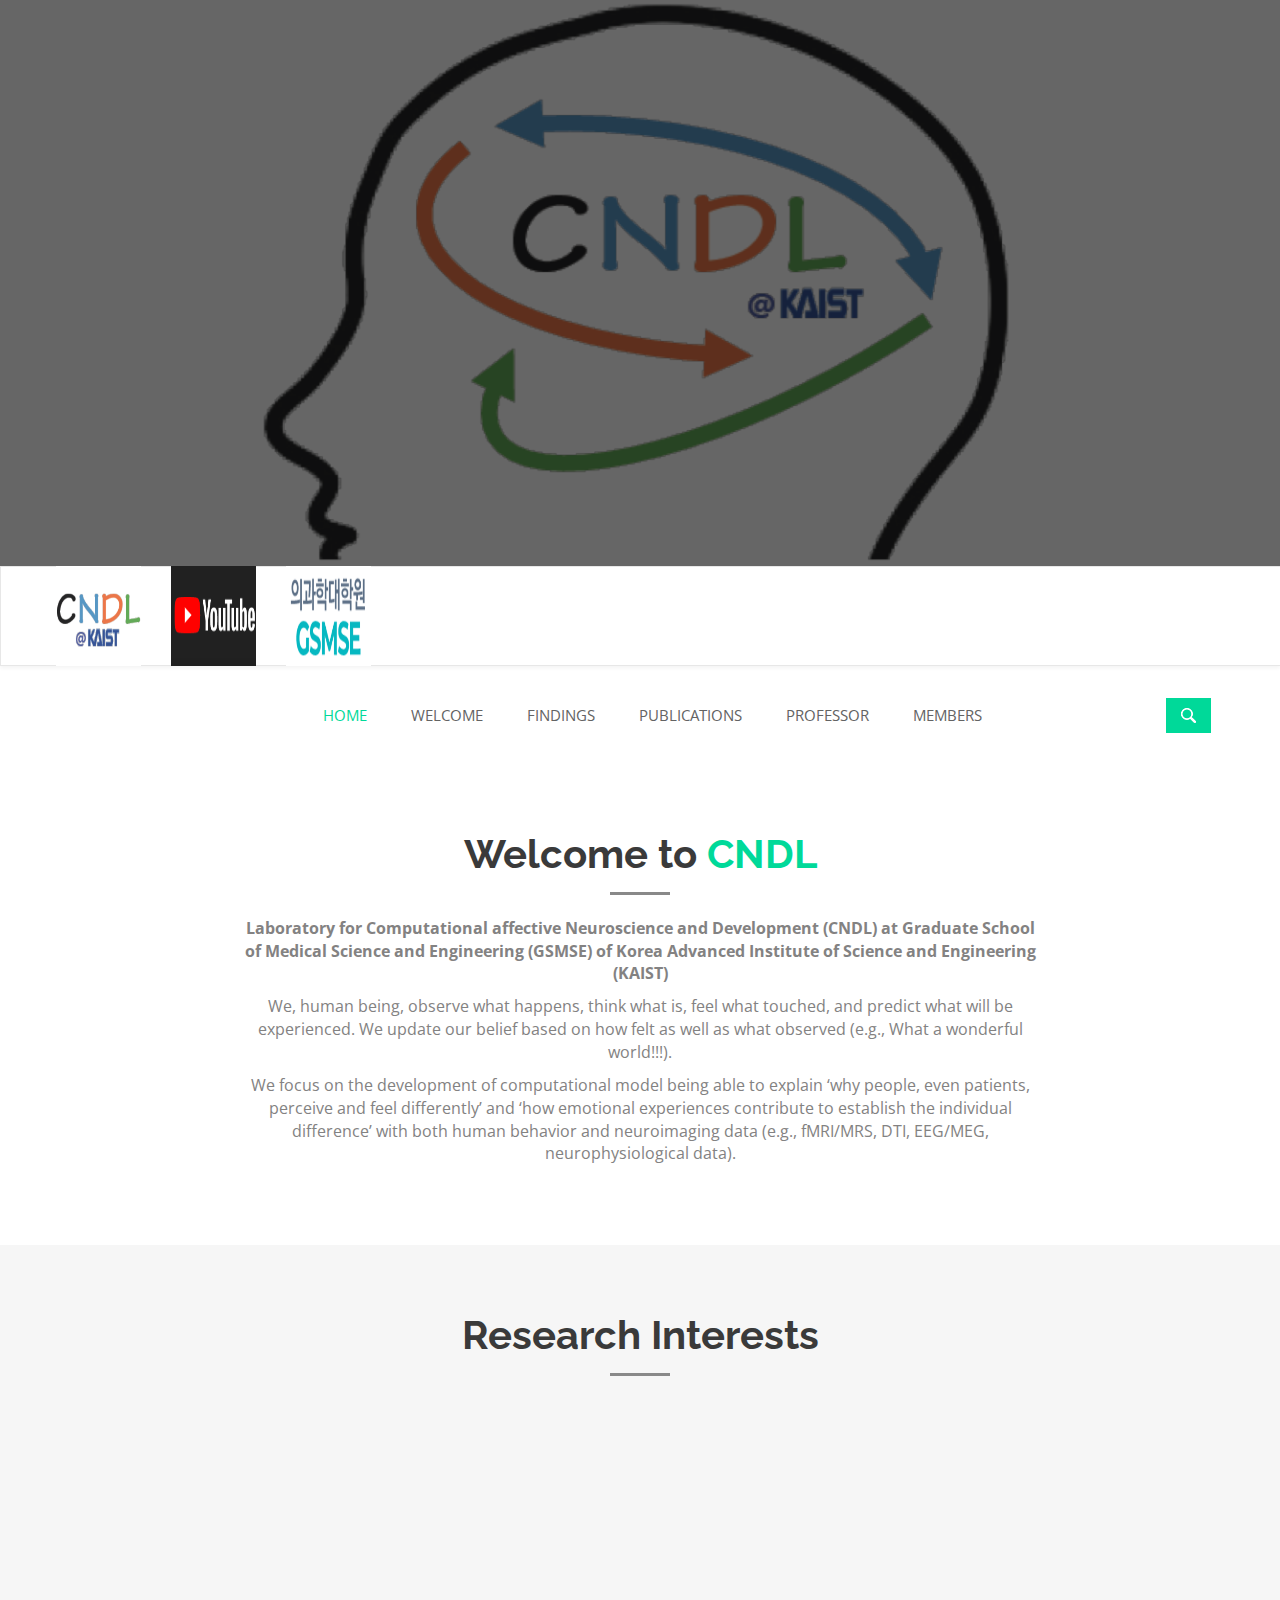
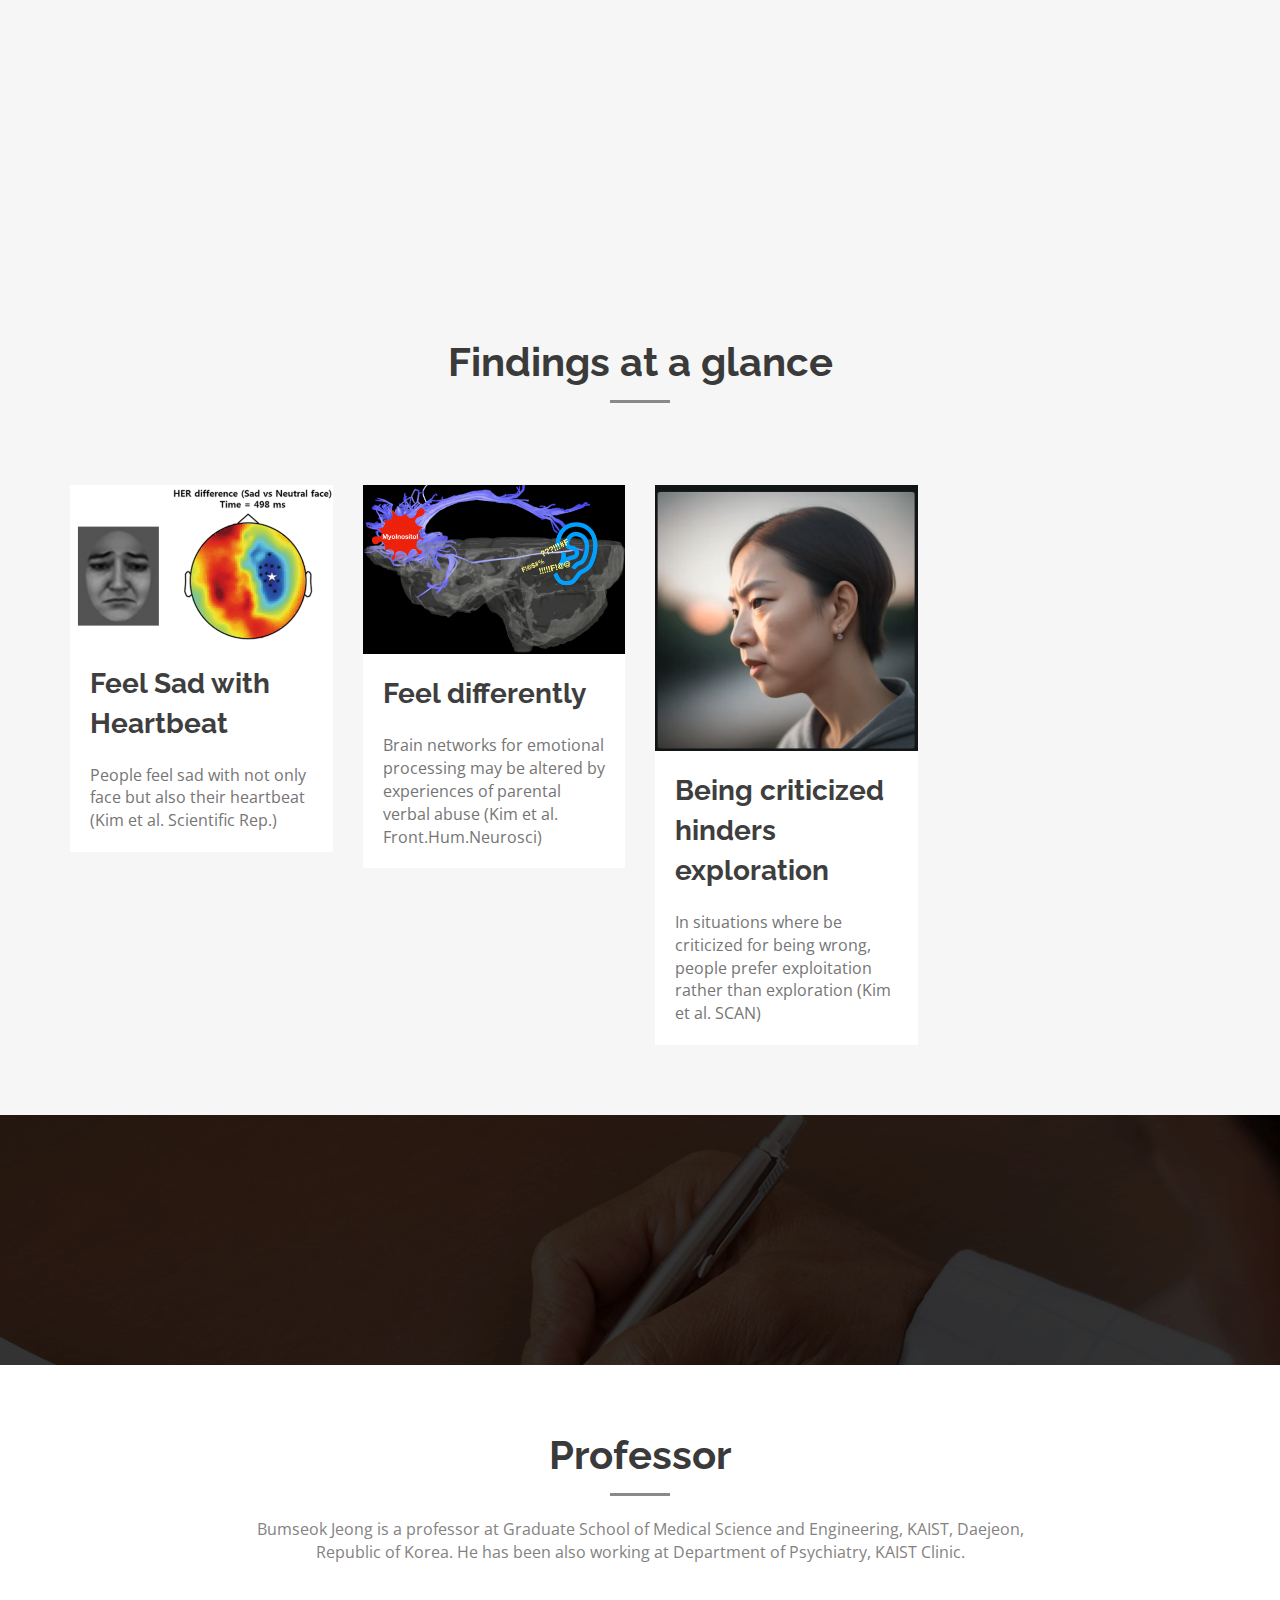
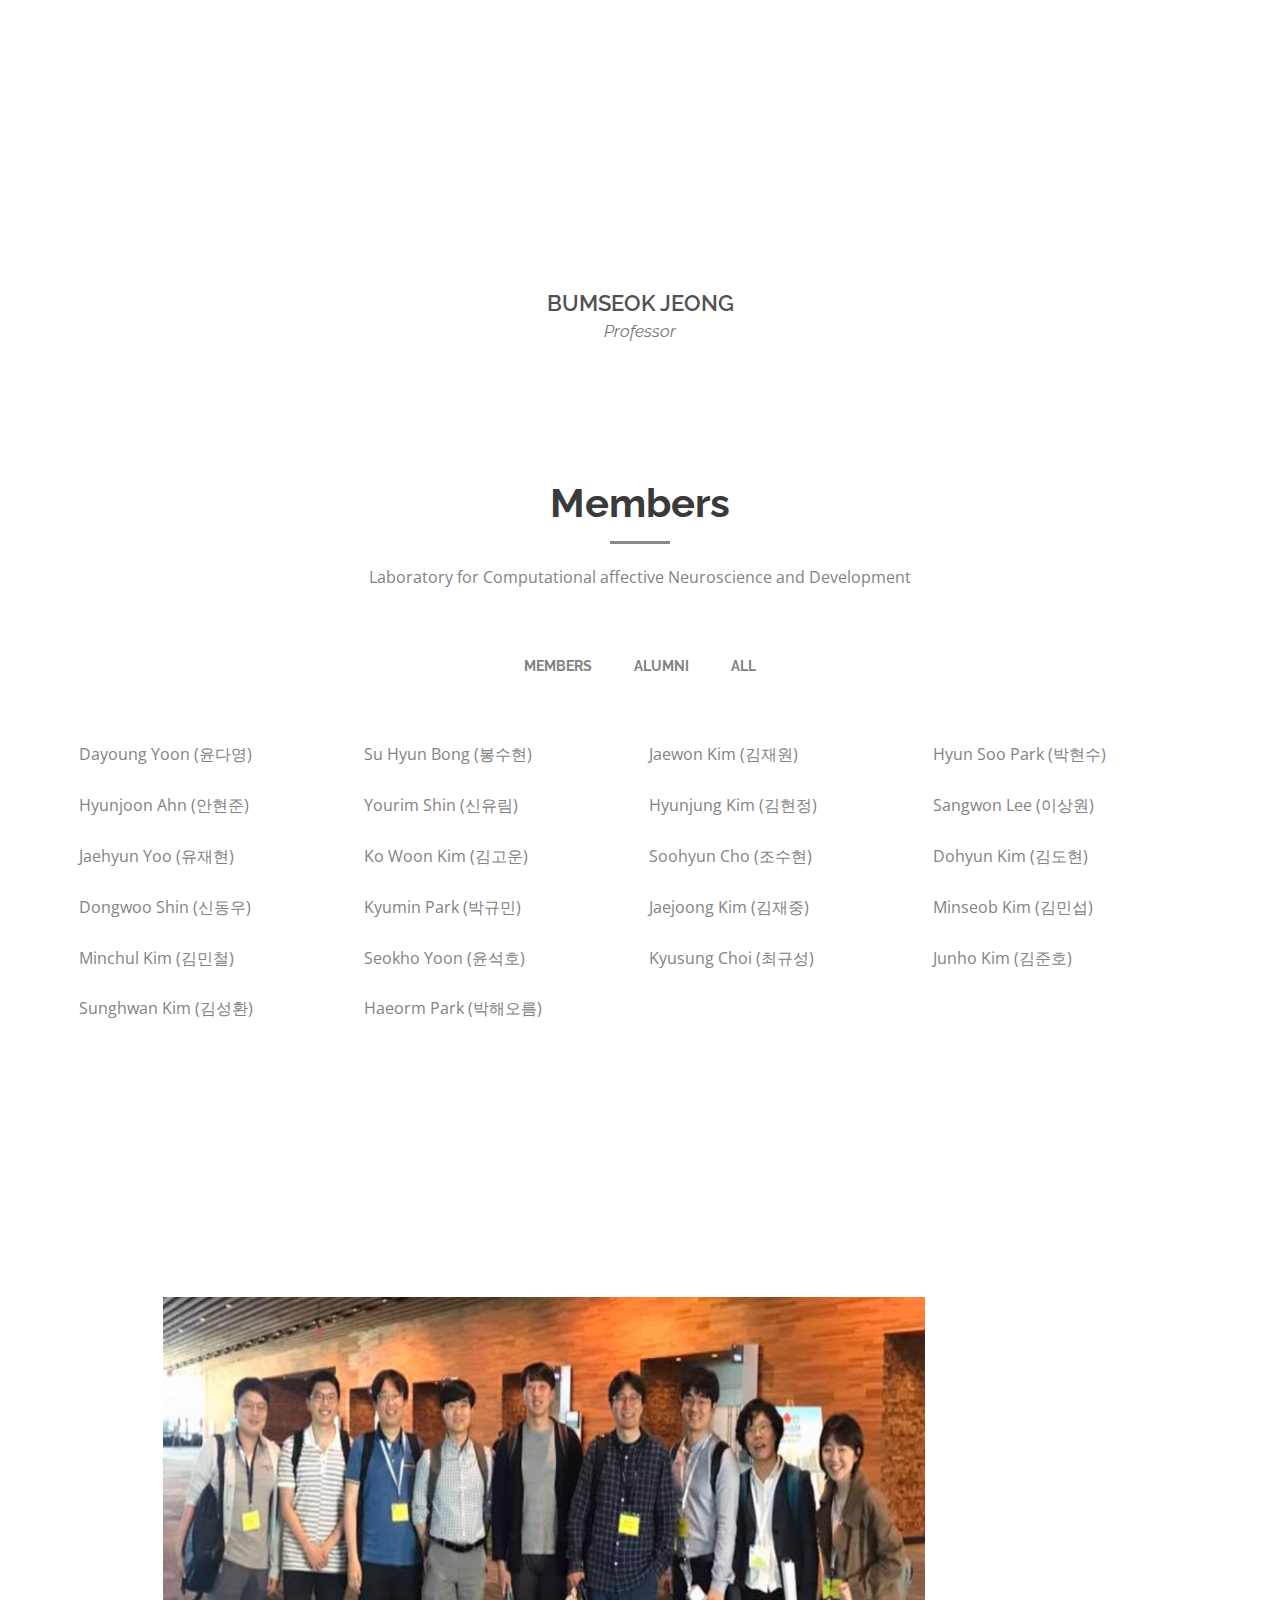
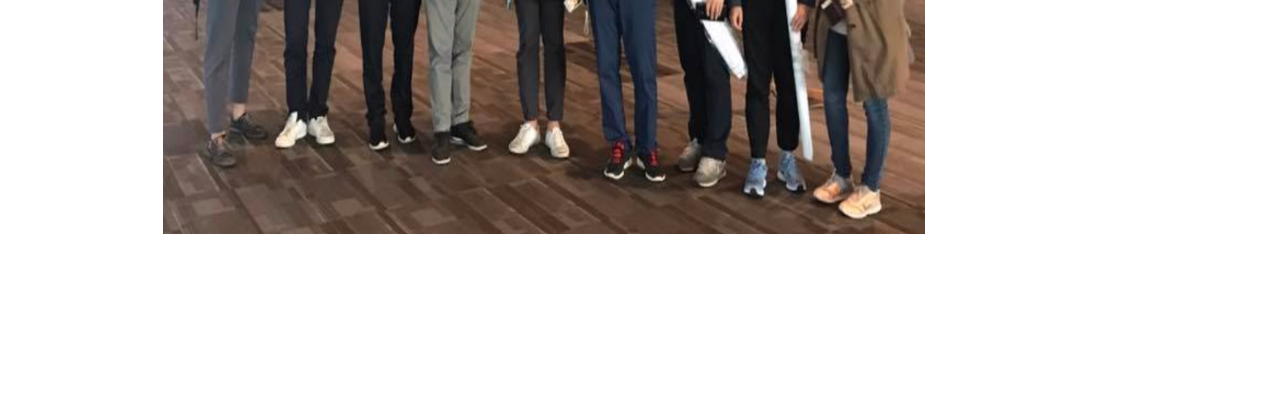
<file: index.html>
<!DOCTYPE html>
<html lang="en">

<head>
    <meta charset="utf-8">
    <meta http-equiv="X-UA-Compatible" content="IE=edge">
    <meta name="viewport" content="width=device-width, initial-scale=1">
    <!-- The above 3 meta tags *must* come first in the head; any other head content must come *after* these tags -->
    <title>Computational Affective Neuroscience & Development Lab</title>
    <!-- Favicon -->
    <link rel="shortcut icon" type="image/icon" href="assets/images/favicon.ico" />
    <!-- Font Awesome -->
    <link href="assets/css/font-awesome.css" rel="stylesheet">
    <!-- Bootstrap -->
    <link href="assets/css/bootstrap.css" rel="stylesheet">
    <!-- Slick slider -->
    <link rel="stylesheet" type="text/css" href="assets/css/slick.css" />
    <!-- Fancybox slider -->
    <link rel="stylesheet" href="assets/css/jquery.fancybox.css" type="text/css" media="screen" />
    <!-- Animate css -->
    <link rel="stylesheet" type="text/css" href="assets/css/animate.css" />
    <!-- Theme color -->
    <link id="switcher" href="assets/css/theme-color/default.css" rel="stylesheet">

    <link href="preloader.css" rel="stylesheet">
    <!-- Main Style -->
    <link href="style.css" rel="stylesheet">

    <!-- Fonts -->
    <!-- Open Sans for body font -->
    <link href='https://fonts.googleapis.com/css?family=Open+Sans' rel='stylesheet' type='text/css'>
    <!-- Raleway for Title -->
    <link href='https://fonts.googleapis.com/css?family=Raleway' rel='stylesheet' type='text/css'>
    <!-- Pacifico for 404 page   -->
    <link href='https://fonts.googleapis.com/css?family=Pacifico' rel='stylesheet' type='text/css'>
    <!-- HTML5 shim and Respond.js for IE8 support of HTML5 elements and media queries -->
    <!-- WARNING: Respond.js doesn't work if you view the page via file:// -->
    <!--[if lt IE 9]>
      <script src="https://oss.maxcdn.com/html5shiv/3.7.2/html5shiv.min.js"></script>
      <script src="https://oss.maxcdn.com/respond/1.4.2/respond.min.js"></script>
    <![endif]-->
</head>

<body>

    <!-- BEGAIN PRELOADER -->
    <div id="preloader">
        <div class="loader">&nbsp;</div>
    </div>
    <!-- END PRELOADER -->

    <!-- SCROLL TOP BUTTON -->
    <a class="scrollToTop" href="#"><i class="fa fa-chevron-up"></i></a>
    <!-- END SCROLL TOP BUTTON -->

    <!-- Start header section -->
    <header id="header">
        <div class="header-inner">
            <!-- Header image -->
            <img src="assets/images/CNDL_logo.png" alt="img" style="display:block;margin-left: auto;margin-right: auto;width: 60%;">
            <div class="header-overlay">
                <div class="header-content">
                    <!-- Start header content slider -->
                    <!-- <h2 class="header-slide">Computational Affective Neuroscience & Development Lab (CaNDL@KAIST)</h2> -->
                    <!-- End header content slider -->
                    <!-- Header btn area -->
                    <div class="header-btn-area">
                        <a class="invisible knowmore-btn" href="#">KNOW MORE</a>
                        <a class="invisible download-btn" href="#">DOWNLOAD Theme</a>
                    </div>
                </div>
            </div>
        </div>
    </header>
    <!-- End header section -->

    <!-- Start menu section -->
    <section id="menu-area">
        <nav class="navbar navbar-default main-navbar" role="navigation">
            <div class="container">
                <div class="navbar-header">
                    <!-- FOR MOBILE VIEW COLLAPSED BUTTON -->
                    <button type="button" class="navbar-toggle collapsed" data-toggle="collapse" data-target="#navbar" aria-expanded="false" aria-controls="navbar">
            <span class="sr-only">Toggle navigation</span>
            <span class="icon-bar"></span>
            <span class="icon-bar"></span>
            <span class="icon-bar"></span>
          </button>
                    <!-- LOGO -->
                    <a class="navbar-brand logo" href="index.html"><img src="assets/images/logo.png" alt="logo"></a>
                    <a class="navbar-brand logo" href="https://www.youtube.com/watch?v=OpjokUOudKc"><img src="assets/images/youtube.png" alt="logo"></a>
                    <a class="navbar-brand logo" href="https://gsmse.kaist.ac.kr"><img src="assets/images/GSMSE.png" alt="logo"></a>
                </div>
                <div id="navbar" class="navbar-collapse collapse">
                    <ul id="top-menu" class="nav navbar-nav main-nav menu-scroll">
                        <li class="active"><a href="index.html">Home</a></li>
                        <li><a href="#about">WELCOME</a></li>
                        <li><a href="#from-blog">Findings</a></li>
                        <li><a href="#call-to-action">PUBLICATIONS</a></li>
                        <li><a href="#team">PROFESSOR</a></li>
                        <li><a href="#portfolio">Members</a></li>
                        <!-- <li><a href="#contact">CONTACT</a></li> -->
                    </ul>
                </div>
                <!--/.nav-collapse -->
                <div class="search-area">
                    <form action="">
                        <input id="search" name="search" type="text" placeholder="What're you looking for ?">
                        <input id="search_submit" value="Rechercher" type="submit">
                    </form>
                </div>
            </div>
        </nav>
    </section>
    <!-- End menu section -->

    <!-- Start about section -->
    <section id="about">
        <div class="container">
            <div class="row">
                <div class="col-md-12">
                    <!-- Start welcome area -->
                    <div class="welcome-area">
                        <div class="title-area">
                            <h2 class="tittle">Welcome to <span>CNDL</span></h2>
                            <span class="tittle-line"></span>
                            <p><strong>Laboratory for Computational affective Neuroscience and Development (CNDL) at Graduate School of Medical Science and Engineering (GSMSE) of Korea Advanced Institute of Science and Engineering (KAIST)</strong></p>
                            <p>We, human being, observe what happens, think what is, feel what touched, and predict what will be experienced. We update our belief based on how felt as well as what observed (e.g., What a wonderful world!!!).</p>
                            <p>We focus on the development of computational model being able to explain ‘why people, even patients, perceive and feel differently’ and ‘how emotional experiences contribute to establish the individual difference’ with both
                                human behavior and neuroimaging data (e.g., fMRI/MRS, DTI, EEG/MEG, neurophysiological data).</p>
                        </div>
                    </div>
                    <!-- End welcome area -->
                </div>
            </div>
        </div>
    </section>


    <!-- Start Team action -->

    <!-- Start service section -->
    <section id="service">
        <div class="container">
            <div class="row">
                <div class="col-md-12">
                    <div class="service-area">
                        <div class="title-area">
                            <h2 class="tittle">Research Interests</h2>
                            <span class="tittle-line"></span>
                        </div>
                        <!-- service content -->
                        <div class="service-content">
                            <ul class="service-table">
                                <li class="col-md-3 col-sm-6">
                                    <div class="single-service wow slideInUp">
                                        <span class="fa fa-edit service-icon"></span>
                                        <h4 class="service-title">The Effect of Emotional experience on Brain development</h4>
                                        <p>Emotional maltreatment; Feelings; Interoception; fMRI; MRS; MEG/EEG</p>
                                    </div>
                                </li>
                                <li class="col-md-3 col-sm-6">
                                    <div class="single-service wow slideInUp">
                                        <span class="fa fa-sort-amount-asc service-icon"></span>
                                        <h4 class="service-title">Computational modeling of Emotional Feeling</h4>
                                        <p>Bayesian statistics; Decision making; Social feedback; Perception in social media</p>
                                    </div>
                                </li>
                                <li class="col-md-3 col-sm-6">
                                    <div class="single-service wow slideInUp">
                                        <span class="fa fa-map-o service-icon"></span>
                                        <h4 class="service-title">Mental health promotion for young adulthood</h4>
                                        <p>Maturation; Individuation; Stress; Depression; Anxiety; Prediction for risk</p>
                                    </div>
                                </li>
                            </ul>
                        </div>
                    </div>
                </div>
            </div>
        </div>
    </section>
    <!-- End service section -->



    <!-- End Pricing Table section -->

    <!-- Start from blog section -->
    <section id="from-blog">
        <div class="container">
            <div class="row">
                <div class="col-md-12">
                    <div class="from-blog-area">
                        <div class="title-area">
                            <h2 class="tittle">Findings at a glance</h2>
                            <span class="tittle-line"></span>
                        </div>
                        <!-- From Blog content -->
                        <div class="from-blog-content">
                            <div class="row">
                                <div class="col-md-4">
                                    <a href="https://www.nature.com/articles/s41598-018-36498-7">
                                        <article class="single-from-blog">
                                            <figure>
                                                <img src="assets/images/SadHER_Kim2019SciRe.png" alt="img">
                                            </figure>
                                            <div class="blog-title">
                                                <h2>Feel Sad with Heartbeat</h2>
                                            </div>
                                            <p>People feel sad with not only face but also their heartbeat (Kim et al. Scientific Rep.)</p>
                                        </article>
                                    </a>
                                </div>
                                <div class="col-md-4">
                                    <a href="https://www.frontiersin.org/articles/10.3389/fnhum.2019.00012/full?&utm_source=Email_to_authors_&utm_medium=Email&utm_content=T1_11.5e1_author&utm_campaign=Email_publication&field=&journalName=Frontiers_in_Human_Neuroscience&id=428614">
                                        <article class="single-from-blog">
                                            <figure>
                                                <img src="assets/images/MRS_DTI_Swear.png" alt="img">
                                            </figure>
                                            <div class="blog-title">
                                                <h2>Feel differently</h2>
                                            </div>
                                            <p>Brain networks for emotional processing may be altered by experiences of parental verbal abuse (Kim et al. Front.Hum.Neurosci)</p>
                                        </article>
                                    </a>
                                </div>
                                <div class="col-md-4">
                                    <a href="https://academic.oup.com/scan/article/15/11/1260/5940489">
                                        <article class="single-from-blog">
                                            <figure>
                                                <img src="assets/images/blame.png" alt="img">
                                            </figure>
                                            <div class="blog-title">
                                                <h2>Being criticized hinders exploration</h2>
                                            </div>
                                            <p>In situations where be criticized for being wrong, people prefer exploitation rather than exploration (Kim et al. SCAN)</p>
                                        </article>
                                    </a>
                                </div>
                            </div>
                        </div>
                    </div>
                </div>
            </div>
        </div>
    </section>
    <!-- End from blog section -->

    <!-- Start call to action -->
    <section id="call-to-action">
        <img src="assets/images/call-to-action-bg.png" alt="img">
        <div class="call-to-overlay">
            <div class="container">
                <div class="call-to-content wow fadeInUp">
                    <h2>Publications</h2>
                    <a href="https://sites.google.com/site/kaistclinicalneurosciencelab/home/publications" class="button button-default" data-text="List by Year"><span>List by Year</span></a>
                    <a href="https://www.researchgate.net/profile/Bumseok_Jeong" class="button button-default" data-text="Researchgate"><span>Researchgate</span></a>
                    <a href="https://scholar.google.co.kr/citations?user=QIZYjB4AAAAJ&hl=en" class="button button-default" data-text="Google Scholar"><span>Google Scholar</span></a>
                </div>
            </div>
        </div>
    </section>
    <!-- End call to action -->

    <!-- Start Team action -->
    <section id="team">
        <div class="container">
            <div class="row">
                <div class="col-md-12">
                    <div class="team-area">
                        <div class="title-area">
                            <h2 class="tittle">Professor</h2>
                            <span class="tittle-line"></span>
                            <p>Bumseok Jeong is a professor at Graduate School of Medical Science and Engineering, KAIST, Daejeon, Republic of Korea. He has been also working at Department of Psychiatry, KAIST Clinic. </p>
                            <p></p>
                        </div>
                        <!-- Start team content -->
                        <div class="team-content">
                            <ul class="team-grid">
                                <li>
                                    <div class="team-item team-img-1 wow fadeInUp">
                                        <div class="team-info">
                                        </div>
                                    </div>
                                    <div class="team-address">
                                        <p>Bumseok Jeong</p>
                                        <span>Professor</span>
                                    </div>
                                </li>
                            </ul>
                        </div>
                        <!-- End team content -->
                    </div>
                </div>
            </div>
        </div>
    </section>


    <!-- Start Portfolio section -->
    <section id="portfolio">
        <div class="container">
            <div class="row">
                <div class="col-md-12">
                    <div class="portfolio-area">
                        <div class="title-area">
                            <h2 class="tittle">Members</h2>
                            <span class="tittle-line"></span>
                            <p>Laboratory for Computational affective Neuroscience and Development</p>
                        </div>
                        <!-- Portfolio content -->
                        <div class="portfolio-content">
                            <!-- portfolio menu -->
                            <div class="portfolio-menu">
                                <ul>
                                    <li class="filter" data-filter=".members">Members</li>
                                    <li class="filter" data-filter=".alumni">Alumni</li>
                                    <li class="filter" data-filter="all">All</li>
                                </ul>
                            </div>
                            <!-- Portfolio container -->
                            <div id="mixit-container" class="portfolio-container">
                                <div class="single-portfolio mix members">
                                    <p>Dayoung Yoon (윤다영)</p>
                                    <div class="single-item">
                                        <!-- <img src="assets/images/portfolio-img-small3.jpg" alt="img"> -->
                                        <div class="single-item-content">
                                            <div class="portfolio-social-icon">
                                                <a class="fancybox" data-fancybox-group="gallery" href="assets/images/portfolio-img-big3.jpg"><i class="fa fa-eye"></i></a>
                                                <a class="link-btn" href="#"><i class="fa fa-link"></i></a>
                                            </div>
                                            <div class="portfolio-title">
                                                <h4>Compuational modeling</h4>
                                                <span>fMRI/fMRS</span>
                                            </div>
                                        </div>
                                    </div>
                                </div>
                                <div class="single-portfolio mix members">
                                    <p>Su Hyun Bong (봉수현)</p>
                                    <div class="single-item">
                                        <!-- <img src="assets/images/portfolio-img-small3.jpg" alt="img"> -->
                                        <div class="single-item-content">
                                            <div class="portfolio-social-icon">
                                                <a class="fancybox" data-fancybox-group="gallery" href="assets/images/portfolio-img-big3.jpg"><i class="fa fa-eye"></i></a>
                                                <a class="link-btn" href="#"><i class="fa fa-link"></i></a>
                                            </div>
                                            <div class="portfolio-title">
                                                <h4>Compuational modeling</h4>
                                                <span>fMRI, EEG/MEG</span>
                                            </div>
                                        </div>
                                    </div>
                                </div>
                                <div class="single-portfolio mix members">
                                    <p>Jaewon Kim (김재원)</p>
                                    <div class="single-item">
                                        <!-- <img src="assets/images/portfolio-img-small3.jpg" alt="img"> -->
                                        <div class="single-item-content">
                                            <div class="portfolio-social-icon">
                                                <a class="fancybox" data-fancybox-group="gallery" href="assets/images/portfolio-img-big6.jpg"><i class="fa fa-eye"></i></a>
                                                <a class="link-btn" href="#"><i class="fa fa-link"></i></a>
                                            </div>
                                            <div class="portfolio-title">
                                                <h4>Compuational modeling</h4>
                                                <span>fMRI</span>
                                            </div>
                                        </div>
                                    </div>
                                </div>
                                <div class="single-portfolio mix members">
                                    <p>Hyun Soo Park (박현수)</p>
                                    <div class="single-item">
                                        <!-- <img src="assets/images/portfolio-img-small3.jpg" alt="img"> -->
                                        <div class="single-item-content">
                                            <div class="portfolio-social-icon">
                                                <a class="fancybox" data-fancybox-group="gallery" href="assets/images/portfolio-img-big6.jpg"><i class="fa fa-eye"></i></a>
                                                <a class="link-btn" href="#"><i class="fa fa-link"></i></a>
                                            </div>
                                            <div class="portfolio-title">
                                                <h4>Compuational modeling</h4>
                                                <span>fMRI</span>
                                            </div>
                                        </div>
                                    </div>
                                </div>
                                <div class="single-portfolio mix members">
                                    <p>Hyunjoon Ahn (안현준)</p>
                                    <div class="single-item">
                                        <!-- <img src="assets/images/portfolio-img-small3.jpg" alt="img"> -->
                                        <div class="single-item-content">
                                            <div class="portfolio-social-icon">
                                                <a class="fancybox" data-fancybox-group="gallery" href="assets/images/portfolio-img-big6.jpg"><i class="fa fa-eye"></i></a>
                                                <a class="link-btn" href="#"><i class="fa fa-link"></i></a>
                                            </div>
                                            <div class="portfolio-title">
                                                <h4>Compuational modeling</h4>
                                                <span>fMRI</span>
                                            </div>
                                        </div>
                                    </div>
                                </div>
                                <div class="single-portfolio mix members">
                                    <p>Yourim Shin (신유림)</p>
                                    <div class="single-item">
                                        <!-- <img src="assets/images/portfolio-img-small3.jpg" alt="img"> -->
                                        <div class="single-item-content">
                                            <div class="portfolio-social-icon">
                                                <a class="fancybox" data-fancybox-group="gallery" href="assets/images/portfolio-img-big6.jpg"><i class="fa fa-eye"></i></a>
                                                <a class="link-btn" href="#"><i class="fa fa-link"></i></a>
                                            </div>
                                            <div class="portfolio-title">
                                                <h4>Compuational modeling</h4>
                                                <span>fMRI</span>
                                            </div>
                                        </div>
                                    </div>
                                </div>
                                <div class="single-portfolio mix members">
                                    <p>Hyunjung Kim (김현정)</p>
                                    <div class="single-item">
                                        <!-- <img src="assets/images/portfolio-img-small3.jpg" alt="img"> -->
                                        <div class="single-item-content">
                                            <div class="portfolio-social-icon">
                                                <a class="fancybox" data-fancybox-group="gallery" href="assets/images/portfolio-img-big3.jpg"><i class="fa fa-eye"></i></a>
                                                <a class="link-btn" href="#"><i class="fa fa-link"></i></a>
                                            </div>
                                            <div class="portfolio-title">
                                                <h4>Enrollment and Evaluation</h4>
                                                <span>Caring</span>
                                            </div>
                                        </div>
                                    </div>
                                </div>
                                <div class="single-portfolio mix alumni">
                                    <p>Sangwon Lee (이상원)</p>
                                    <div class="single-item">
                                        <!-- <img src="assets/images/portfolio-img-small4.jpg" alt="img"> -->
                                        <div class="single-item-content">
                                            <div class="portfolio-social-icon">
                                                <a class="fancybox" data-fancybox-group="gallery" href="assets/images/portfolio-img-big4.jpg"><i class="fa fa-eye"></i></a>
                                                <a class="link-btn" href="#"><i class="fa fa-link"></i></a>
                                            </div>
                                            <div class="portfolio-title">
                                                <h4>Kyungbuk Univ</h4>
                                                <span>Professor, Psychiatry</span>
                                            </div>
                                        </div>
                                    </div>
                                </div>
                                <div class="single-portfolio mix alumni">
                                    <p>Jaehyun Yoo (유재현)</p>
                                    <div class="single-item">
                                        <!-- <img src="assets/images/portfolio-img-small5.jpg" alt="img"> -->
                                        <div class="single-item-content">
                                            <div class="portfolio-social-icon">
                                                <a class="fancybox" data-fancybox-group="gallery" href="assets/images/portfolio-img-big5.jpg"><i class="fa fa-eye"></i></a>
                                                <a class="link-btn" href="#"><i class="fa fa-link"></i></a>
                                            </div>
                                            <div class="portfolio-title">
                                                <h4>Catholic Univ</h4>
                                                <span>Professor, Psychiatry</span>
                                            </div>
                                        </div>
                                    </div>
                                </div>
                                <div class="single-portfolio mix alumni">
                                    <p>Ko Woon Kim (김고운)</p>
                                    <div class="single-item">
                                        <!-- <img src="assets/images/portfolio-img-small6.jpg" alt="img"> -->
                                        <div class="single-item-content">
                                            <div class="portfolio-social-icon">
                                                <a class="fancybox" data-fancybox-group="gallery" href="assets/images/portfolio-img-big6.jpg"><i class="fa fa-eye"></i></a>
                                                <a class="link-btn" href="#"><i class="fa fa-link"></i></a>
                                            </div>
                                            <div class="portfolio-title">
                                                <h4>Chonbuk Univ</h4>
                                                <span>Professor, Neurology</span>
                                            </div>
                                        </div>
                                    </div>
                                </div>
                                <div class="single-portfolio mix alumni">
                                    <p>Soohyun Cho (조수현)</p>
                                    <div class="single-item">
                                        <!-- <img src="assets/images/portfolio-img-small7.jpg" alt="img"> -->
                                        <div class="single-item-content">
                                            <div class="portfolio-social-icon">
                                                <a class="fancybox" data-fancybox-group="gallery" href="assets/images/portfolio-img-big7.jpg"><i class="fa fa-eye"></i></a>
                                                <a class="link-btn" href="#"><i class="fa fa-link"></i></a>
                                            </div>
                                            <div class="portfolio-title">
                                                <h4>Kangbuk SMC</h4>
                                                <span>Clinical psychologist, candidate</span>
                                            </div>
                                        </div>
                                    </div>
                                </div>
                                <div class="single-portfolio mix alumni">
                                    <p>Dohyun Kim (김도현)</p>
                                    <div class="single-item">
                                        <!-- <img src="assets/images/portfolio-img-small2.jpg" alt="img"> -->
                                        <div class="single-item-content">
                                            <div class="portfolio-social-icon">
                                                <a class="fancybox" data-fancybox-group="gallery" href="assets/images/portfolio-img-big2.jpg"><i class="fa fa-eye"></i></a>
                                                <a class="link-btn" href="#"><i class="fa fa-link"></i></a>
                                            </div>
                                            <div class="portfolio-title">
                                                <h4>Danguk Univ. Hospital</h4>
                                                <span>Professor, Psychiatry</span>
                                            </div>
                                        </div>
                                    </div>
                                </div>
                                <div class="single-portfolio mix alumni">
                                    <p>Dongwoo Shin (신동우)</p>
                                    <div class="single-item">
                                        <!-- <img src="assets/images/portfolio-img-small2.jpg" alt="img"> -->
                                        <div class="single-item-content">
                                            <div class="portfolio-social-icon">
                                                <a class="fancybox" data-fancybox-group="gallery" href="assets/images/portfolio-img-big2.jpg"><i class="fa fa-eye"></i></a>
                                                <a class="link-btn" href="#"><i class="fa fa-link"></i></a>
                                            </div>
                                            <div class="portfolio-title">
                                                <h4>Mokdong Hospital, Ewha University Medical Center</h4>
                                                <span>Professor, Neurology</span>
                                            </div>
                                        </div>
                                    </div>
                                </div>
                                <div class="single-portfolio mix alumni">
                                    <p>Kyumin Park (박규민)</p>
                                    <div class="single-item">
                                        <!-- <img src="assets/images/portfolio-img-small1.jpg" alt="img"> -->
                                        <div class="single-item-content">
                                            <div class="portfolio-social-icon">
                                                <a class="fancybox" data-fancybox-group="gallery" href="assets/images/portfolio-img-big1.jpg"><i class="fa fa-eye"></i></a>
                                                <a class="link-btn" href="#"><i class="fa fa-link"></i></a>
                                            </div>
                                            <div class="portfolio-title">
                                                <h4>Emotional trauma</h4>
                                                <span>Emotion</span>
                                            </div>
                                        </div>
                                    </div>
                                </div>
                                <div class="single-portfolio mix alumni">
                                    <p>Jaejoong Kim (김재중)</p>
                                    <div class="single-item">
                                        <!-- <img src="assets/images/portfolio-img-small2.jpg" alt="img"> -->
                                        <div class="single-item-content">
                                            <div class="portfolio-social-icon">
                                                <a class="fancybox" data-fancybox-group="gallery" href="assets/images/portfolio-img-big2.jpg"><i class="fa fa-eye"></i></a>
                                                <a class="link-btn" href="#"><i class="fa fa-link"></i></a>
                                            </div>
                                            <div class="portfolio-title">
                                                <h4>Computational Neuroscience</h4>
                                                <span>Interoception, Allostasis</span>
                                            </div>
                                        </div>
                                    </div>
                                </div>
                                <div class="single-portfolio mix alumni">
                                    <p>Minseob Kim (김민섭)</p>
                                    <div class="single-item">
                                        <!-- <img src="assets/images/portfolio-img-small3.jpg" alt="img"> -->
                                        <div class="single-item-content">
                                            <div class="portfolio-social-icon">
                                                <a class="fancybox" data-fancybox-group="gallery" href="assets/images/portfolio-img-big3.jpg"><i class="fa fa-eye"></i></a>
                                                <a class="link-btn" href="#"><i class="fa fa-link"></i></a>
                                            </div>
                                            <div class="portfolio-title">
                                                <h4>Compuational modeling</h4>
                                                <span>Game theory,Machine learning</span>
                                            </div>
                                        </div>
                                    </div>
                                </div>
                                <div class="single-portfolio mix alumni">
                                    <p>Minchul Kim (김민철)</p>
                                    <div class="single-item">
                                        <!-- <img src="assets/images/portfolio-img-small3.jpg" alt="img"> -->
                                        <div class="single-item-content">
                                            <div class="portfolio-social-icon">
                                                <a class="fancybox" data-fancybox-group="gallery" href="assets/images/portfolio-img-big3.jpg"><i class="fa fa-eye"></i></a>
                                                <a class="link-btn" href="#"><i class="fa fa-link"></i></a>
                                            </div>
                                            <div class="portfolio-title">
                                                <h4>Compuational modeling</h4>
                                                <span>DTI, EEG, Anxiety</span>
                                            </div>
                                        </div>
                                    </div>
                                </div>
                                <div class="single-portfolio mix alumni">
                                    <p>Seokho Yoon (윤석호)</p>
                                    <div class="single-item">
                                        <!-- <img src="assets/images/portfolio-img-small3.jpg" alt="img"> -->
                                        <div class="single-item-content">
                                            <div class="portfolio-social-icon">
                                                <a class="fancybox" data-fancybox-group="gallery" href="assets/images/portfolio-img-big3.jpg"><i class="fa fa-eye"></i></a>
                                                <a class="link-btn" href="#"><i class="fa fa-link"></i></a>
                                            </div>
                                            <div class="portfolio-title">
                                                <h4>Compuational modeling</h4>
                                                <span>Noise, Entropy, Depression</span>
                                            </div>
                                        </div>
                                    </div>
                                </div>
                                <div class="single-portfolio mix alumni">
                                    <p>Kyusung Choi (최규성)</p>
                                    <div class="single-item">
                                        <!-- <img src="assets/images/portfolio-img-small3.jpg" alt="img"> -->
                                        <div class="single-item-content">
                                            <div class="portfolio-social-icon">
                                                <a class="fancybox" data-fancybox-group="gallery" href="assets/images/portfolio-img-big3.jpg"><i class="fa fa-eye"></i></a>
                                                <a class="link-btn" href="#"><i class="fa fa-link"></i></a>
                                            </div>
                                            <div class="portfolio-title">
                                                <h4>Deep neural network</h4>
                                                <span>Neuroimaging</span>
                                            </div>
                                        </div>
                                    </div>
                                </div>
                                <div class="single-portfolio mix alumni">
                                    <p>Junho Kim (김준호)</p>
                                    <div class="single-item">
                                        <!-- <img src="assets/images/portfolio-img-small3.jpg" alt="img"> -->
                                        <div class="single-item-content">
                                            <div class="portfolio-social-icon">
                                                <a class="fancybox" data-fancybox-group="gallery" href="assets/images/portfolio-img-big3.jpg"><i class="fa fa-eye"></i></a>
                                                <a class="link-btn" href="#"><i class="fa fa-link"></i></a>
                                            </div>
                                            <div class="portfolio-title">
                                                <h4>NeuroEconomics</h4>
                                                <span>Economics</span>
                                            </div>
                                        </div>
                                    </div>
                                </div>
                                <div class="single-portfolio mix alumni">
                                    <p>Sunghwan Kim (김성환)</p>
                                    <div class="single-item">
                                        <!-- <img src="assets/images/portfolio-img-small3.jpg" alt="img"> -->
                                        <div class="single-item-content">
                                            <div class="portfolio-social-icon">
                                                <a class="fancybox" data-fancybox-group="gallery" href="assets/images/portfolio-img-big3.jpg"><i class="fa fa-eye"></i></a>
                                                <a class="link-btn" href="#"><i class="fa fa-link"></i></a>
                                            </div>
                                            <div class="portfolio-title">
                                                <h4>NeuroEconomics</h4>
                                                <span>Economics</span>
                                            </div>
                                        </div>
                                    </div>
                                </div>
                            <div class="single-portfolio mix alumni">
                                <p>Haeorm Park (박해오름)</p>
                               <div class="single-item">
                                    <!-- <img src="assets/images/portfolio-img-small3.jpg" alt="img"> -->
                                    <div class="single-item-content">
                                        <div class="portfolio-social-icon">
                                            <a class="fancybox" data-fancybox-group="gallery" href="assets/images/portfolio-img-big3.jpg"><i class="fa fa-eye"></i></a>
                                            <a class="link-btn" href="#"><i class="fa fa-link"></i></a>
                                        </div>
                                        <div class="portfolio-title">
                                            <h4>NeuroEconomics</h4>
                                            <span>Economics</span>
                                        </div>
                                    </div>
                                </div>
                            </div>
                        </div>
                    </div>
                </div>
            </div>
        </div>
    </section>
    <!-- End Portfolio section -->

    <!-- Start Contact section -->
    <section id="contact">
        <div class="container">
            <div class="row">
                <div class="col-md-4 col-sm-6 col-xs-12">
                    <div class="contact-left wow fadeInLeft">
                        <h2>Contact with us</h2>
                        <address class="single-address">
              <h4>Postal address:</h4>
              <p>Laboratory for Computational affective Neuroscience and Development, Graduate School of Medical Science and Engineering, KAIST</p>
              <p>291 Daehak-ro, Yuseong-gu, Daejeon 34141, Republic of Korea</p>
            </address>
                        <address class="single-address">
              <h4>Phone</h4>
              <p>Phone Number: (+82) 350 7160</p>
            </address>
                        <address class="single-address">
              <h4>E-Mail</h4>
              <p>Support: Support@example.com</p>
            </address>
                        <address class="single-address">
                <h4>Acknowledgment:</h4>
                <p>Shiwon Jeong gave his amazing talent for constructing this website.</p>
            </address>
                    </div>
                </div>
                <!-- <div class="col-md-8 col-sm-6 col-xs-12">
          <div class="contact-right wow fadeInRight">
            <h2>Send a message</h2>
            <form action="" class="contact-form">
              <div class="form-group">                
                <input type="text" class="form-control" placeholder="Name">
              </div>
              <div class="form-group">                
                <input type="email" class="form-control" placeholder="Enter Email">
              </div>              
              <div class="form-group">
                <textarea class="form-control"></textarea>
              </div>
              <button type="submit" data-text="SUBMIT" class="button button-default"><span>SUBMIT</span></button>
            </form>
          </div>
        </div> -->
            </div>
        </div>
    </section>
    <!-- End Contact section -->
    <!-- Start Google Map -->
    <!-- <section id="google-map">
  <iframe src="https://www.google.com/maps/place/한국과학기술원+KI빌딩(E4)/@36.3681179,127.3544497,15z/data=!4m5!3m4!1s0x0:0x683eda38f6c6366d!8m2!3d36.3681871!4d127.3638696" width="100%" height="500" frameborder="0" style="border:0" allowfullscreen></iframe>  
  </section> -->
    <!-- End Google Map -->

    <!-- Start Footer -->
    <!-- <footer id="footer">
    <div class="footer-top">
      <div class="container">
        <div class="row">
          <div class="col-md-12">
            <div class="footer-top-area">             
                <a class="footer-logo" href="#"><img src="assets/images/logo.jpg" alt="Logo"></a>              
              <div class="footer-social">
                <a class="facebook" href="#"><span class="fa fa-facebook"></span></a>
                <a class="twitter" href="#"><span class="fa fa-twitter"></span></a>
                <a class="google-plus" href="#"><span class="fa fa-google-plus"></span></a>
                <a class="youtube" href="#"><span class="fa fa-youtube"></span></a>
                <a class="linkedin" href="#"><span class="fa fa-linkedin"></span></a>
                <a class="dribbble" href="#"><span class="fa fa-dribbble"></span></a>
              </div>
            </div>
          </div>
        </div>
      </div>
    </div>
    <div class="footer-bottom">
      <p>Designed by <a rel="nofollow" href="http://www.markups.io/">MarkUps.io</a></p>
    </div>
  </footer> -->
    <!-- End Footer -->

    <!-- initialize jQuery Library -->
    <script src="https://ajax.googleapis.com/ajax/libs/jquery/1.11.3/jquery.min.js"></script>
    <!-- Include all compiled plugins (below), or include individual files as needed -->
    <!-- Bootstrap -->
    <script src="assets/js/bootstrap.js"></script>
    <!-- Slick Slider -->
    <script type="text/javascript" src="assets/js/slick.js"></script>
    <!-- Counter -->
    <script type="text/javascript" src="assets/js/waypoints.js"></script>
    <script type="text/javascript" src="assets/js/jquery.counterup.js"></script>
    <!-- mixit slider -->
    <script type="text/javascript" src="assets/js/jquery.mixitup.js"></script>
    <!-- Add fancyBox -->
    <script type="text/javascript" src="assets/js/jquery.fancybox.pack.js"></script>
    <!-- Wow animation -->
    <script type="text/javascript" src="assets/js/wow.js"></script>

    <!-- Custom js -->
    <script type="text/javascript" src="assets/js/custom.js"></script>

</body>

</html>
</file>
<file: assets/css/theme-color/default.css>
/*=======================================
Template Design By MarkUps.
Author URI : http://www.markups.io/
========================================*/

.header-content h2 span {
  color: #00d999;
}
.knowmore-btn:hover,
.knowmore-btn:focus,
.download-btn:hover,
.download-btn:focus{
  background-color: #00D999;
  border-color: #00D999;
}
.main-nav li a:hover{
  color: #00d999;
} 
.navbar-default .navbar-nav > .active > a,
.navbar-default .navbar-nav > .active > a:hover,
.navbar-default .navbar-nav > .active > a:focus {
  color: #00d999;
}
.navbar-default .navbar-nav > li > a:hover,
.navbar-default .navbar-nav > li > a:focus {
  color: #00d999;
}
.search-area input[type="text"]:focus:hover {
  border-bottom: 1px solid #00d999;  
}
.search-area input[type="text"]:focus {
  border-bottom: 1px solid #00d999;  
}
.search-area input[type="submit"] {
  background-color: #00d999;  
}
.tittle>span{
  color: #00d999;
}
.single-wc-content span {
  border: 1px solid #00d999;
  color: #00d999;
}
.single-wc-content:hover .wc-icon{
  background-color: #00d999;
}
.single-wc-content:hover .wc-tittle{
  border-bottom: 2px solid #00d999;  
}
.about-left {
  background-color: #00d999;  
}
.button-default {  
  border: 2px solid #00d999 !important;
  color: #00d999 !important;
}
.button-default:hover {
  border-color: #00d999;
}
.button-default:hover,
.button-default:focus {
  border-color: #00d999;
  background-color: #00d999 !important;  
}
.introduction-btn {
  background-color: rgba(0, 217, 153, 0.8);
}
.team-info {
  background: rgba(0, 217, 153, 0.8);
}  
.team-grid li:hover .team-address p {
  color: #00d999;
}
.single-service {
  border-bottom: 5px solid #00d999;
}
.single-service:hover:after{  
  background-color: #00d999;
}
.single-service:hover .service-icon{
  color: #00d999;
}
.single-service:hover .service-title{
  color: #00d999;
}
.single-counter > span {
  color: #00d999;
}
.single-price .price-header {
  background-color: #00d999;
 }
 .single-price .price-header::after {
  color: #00d999;  
}
.single-price .price-amount {
  border-bottom: 1px solid #00d999;
  color: #00d999;  
}
.single-price a {
  border-bottom: 1px solid #00d999;
}
.standard-price a{
  background-color: #00d999;  
}
.single-from-blog .blog-title h2 a:hover,
.single-from-blog .blog-title h2 a:focus{
  color: #00d999; 
}
.single-from-blog .blog-title .blog-admin{
  color: #00d999;
}
.single-from-blog .blog-footer a:hover,
.single-from-blog .blog-footer a:focus { 
  color: #00d999;
}
.contact-form .form-control:focus {
  border-color: #00d999;   
} 
.portfolio-menu ul li:hover{
  color: #00d999;
  border-color: #00d999;  
}
.portfolio-social-icon a {
  background-color: #00d999;
}
.portfolio-title {
  background-color: #00d999;
}
.blog-banner-area .breadcrumb li.active{
  color: #00d999;
}
.blog-pagination > li > a:hover,
.blog-pagination > li > span:hover,
.blog-pagination > li > a:focus,
.blog-pagination > li > span:focus{
  background-color: #00d999;  
  border-color:#00d999;  
}
.single-widget h2 {
  border-left: 3px solid #00d999;  
}
.popular-post-widget .media-heading a:hover,
.popular-post-widget .media-heading a:focus{
  color: #00d999;  
}
.instagram-feed .slick-prev::before,
.instagram-feed .slick-next::before {
  color: #00d999;  
}
.instagram-feed .slick-dots li.slick-active button{
  background-color: #00d999;
}
.instagram-feed .slick-dots li.slick-active button::before{
  color: #00d999
}
.comment-form .form-control:focus {
  border-color: #00d999;   
} 
.error-no {
  border: 2px solid #00d999;  
}
.error-no p {
  color: #00d999;
}
.blog-details-content>a:hover{
  color: #00d999;
}
.scrollToTop {  
  color: #00d999;  
}
.scrollToTop:hover,
.scrollToTop:focus{  
  background-color: #00d999; 
}
.loader {  
  background: #00d999;
  background: -moz-linear-gradient(left, #00d999 10%, rgba(255, 255, 255, 0) 42%);
  background: -webkit-linear-gradient(left, #00d999 10%, rgba(255, 255, 255, 0) 42%);
  background: -o-linear-gradient(left, #00d999 10%, rgba(255, 255, 255, 0) 42%);
  background: -ms-linear-gradient(left, #00d999 10%, rgba(255, 255, 255, 0) 42%);
  background: linear-gradient(to right, #00d999 10%, rgba(255, 255, 255, 0) 42%);  
}
.loader:before {
  background: #00d999; 
}
.footer-bottom p a{
  color: #00d999;
}
.blog-pagination > li > a,
.blog-pagination > li > span {
  color: #00d999; 
}
.blog-pagination > li > a:hover,
.blog-pagination > li > span:hover,
.blog-pagination > li > a:focus,
.blog-pagination > li > span:focus{
  background-color: #00d999;  
  border-color:#00d999;
}

/*=======================================
Template Design By MarkUps.
Author URI : http://www.markups.io/
========================================*/
</file>
<file: preloader.css>
/*
	Tutorial: Css3 hover effect
	Author : WpFreeware
	Author URI: http://www.wpfreeware.com/
	Version: 1.0

*/
/* Style for Demo */
/* LAYOUTS - Page layout styles */
/*  Start CSS3 Preloader */
/*=============Loader One=================*/
@-webkit-keyframes loader-one-transition {
  100% {
    -moz-transform: rotate(360deg);
    -o-transform: rotate(360deg);
    -ms-transform: rotate(360deg);
    -webkit-transform: rotate(360deg);
    transform: rotate(360deg);
  }
}

@keyframes loader-one-transition {
  100% {
    -moz-transform: rotate(360deg);
    -o-transform: rotate(360deg);
    -ms-transform: rotate(360deg);
    -webkit-transform: rotate(360deg);
    transform: rotate(360deg);
  }
}

@-webkit-keyframes loader-one-spinner-one-transition {
  50% {
    left: 63px;
    top: 37px;
  }
}

@keyframes loader-one-spinner-one-transition {
  50% {
    left: 60px;
    top: 35px;
  }
}

@-webkit-keyframes loader-one-spinner-two-transition {
  50% {
    right: 63px;
    top: 37px;
  }
}

@keyframes loader-one-spinner-two-transition {
  50% {
    right: 63px;
    top: 37px;
  }
}

@-webkit-keyframes loader-one-spinner-three-transition {
  50% {
    bottom: 37px;
    right: 63px;
  }
}

@keyframes loader-one-spinner-three-transition {
  50% {
    bottom: 37px;
    right: 63px;
  }
}

@-webkit-keyframes loader-one-spinner-four-transition {
  50% {
    bottom: 37px;
    left: 63px;
  }
}

@keyframes loader-one-spinner-four-transition {
  50% {
    bottom: 37px;
    left: 63px;
  }
}

#wpf-loader-one {
  background-color: #2c3e50;
  height: 100%;
  left: 0;
  position: fixed;
  right: 0;
  top: 0;
  bottom: 0;
  width: 100%;
  z-index: 999;
}
#wpf-loader-one .wpf-loader-one-inner {
  height: 100px;
  position: relative;
  width: 150px;
  left: 44%;
  top: 40%;
  -webkit-animation-name: loader-one-transition;
  -webkit-animation-duration: 3s;
  -webkit-animation-timing-function: linear;
  -webkit-animation-iteration-count: infinite;
  animation-name: loader-one-transition;
  animation-duration: 3s;
  animation-timing-function: linear;
  animation-iteration-count: infinite;
}
#wpf-loader-one .wpf-loader-one-inner span {
  display: inline-block;
  width: 15px;
  height: 15px;
  border-radius: 50%;
  -webkit-transition: all 0.5s;
  -moz-transition: all 0.5s;
  -ms-transition: all 0.5s;
  -o-transition: all 0.5s;
  transition: all 0.5s;
  position: absolute;
}
#wpf-loader-one .wpf-loader-one-inner span:nth-child(1) {
  background-color: red;
  left: 0;
  top: 0;
  -webkit-animation-name: loader-one-spinner-one-transition;
  -webkit-animation-duration: 1.5s;
  -webkit-animation-timing-function: linear;
  -webkit-animation-iteration-count: infinite;
  animation-name: loader-one-spinner-one-transition;
  animation-duration: 1.5s;
  animation-timing-function: linear;
  animation-iteration-count: infinite;
}
#wpf-loader-one .wpf-loader-one-inner span:nth-child(2) {
  background-color: orange;
  right: 0%;
  top: 0%;
  -webkit-animation-name: loader-one-spinner-two-transition;
  -webkit-animation-duration: 1.5s;
  -webkit-animation-timing-function: linear;
  -webkit-animation-iteration-count: infinite;
  animation-name: loader-one-spinner-two-transition;
  animation-duration: 1.5s;
  animation-timing-function: linear;
  animation-iteration-count: infinite;
}
#wpf-loader-one .wpf-loader-one-inner span:nth-child(3) {
  background-color: yellow;
  right: 0%;
  bottom: 0%;
  -webkit-animation-name: loader-one-spinner-three-transition;
  -webkit-animation-duration: 1.5s;
  -webkit-animation-timing-function: linear;
  -webkit-animation-iteration-count: infinite;
  animation-name: loader-one-spinner-three-transition;
  animation-duration: 1.5s;
  animation-timing-function: linear;
  animation-iteration-count: infinite;
}
#wpf-loader-one .wpf-loader-one-inner span:nth-child(4) {
  background-color: green;
  left: 0%;
  bottom: 0%;
  -webkit-animation-name: loader-one-spinner-four-transition;
  -webkit-animation-duration: 1.5s;
  -webkit-animation-timing-function: linear;
  -webkit-animation-iteration-count: infinite;
  animation-name: loader-one-spinner-four-transition;
  animation-duration: 1.5s;
  animation-timing-function: linear;
  animation-iteration-count: infinite;
}

/*============= Loader Two =================*/
@-webkit-keyframes loader-two-before-transition {
  50% {
    left: -154px;
  }

  100% {
    left: -97px;
  }
}

@keyframes loader-two-before-transition {
  50% {
    left: -154px;
  }

  100% {
    left: -97px;
  }
}

@-webkit-keyframes loader-two-after-transition {
  50% {
    left: 54px;
  }

  100% {
    left: -4px;
  }
}

@keyframes loader-two-after-transition {
  50% {
    left: 54px;
  }

  100% {
    left: -4px;
  }
}

#wpf-loader-two {
  background-color: #16a085;
  height: 100%;
  bottom: 0;
  left: 0;
  position: fixed;
  right: 0;
  top: 0;
  width: 100%;
  z-index: 999;
}
#wpf-loader-two .wpf-loader-two-inner {
  border: 2px solid #ccc;
  border-radius: 50%;
  height: 100px;
  left: 46%;
  position: absolute;
  top: 40%;
  width: 100px;
  text-align: center;
}
#wpf-loader-two .wpf-loader-two-inner:before {
  background: #16A085 none repeat scroll 0 0;
  content: "";
  height: 57%;
  left: -204px;
  position: absolute;
  top: -5px;
  transition: all 0.5s ease 0s;
  width: 200px;
  -webkit-animation-name: loader-two-before-transition;
  -webkit-animation-duration: 1.5s;
  -webkit-animation-timing-function: linear;
  -webkit-animation-iteration-count: infinite;
  animation-name: loader-two-before-transition;
  animation-duration: 1.5s;
  animation-timing-function: linear;
  animation-iteration-count: infinite;
}
#wpf-loader-two .wpf-loader-two-inner:after {
  background: #16A085 none repeat scroll 0 0;
  content: "";
  height: 57%;
  left: 104%;
  position: absolute;
  top: 50%;
  transition: all 0.5s ease 0s;
  width: 200px;
  -webkit-animation-name: loader-two-after-transition;
  -webkit-animation-duration: 1.5s;
  -webkit-animation-timing-function: linear;
  -webkit-animation-iteration-count: infinite;
  animation-name: loader-two-after-transition;
  animation-duration: 1.5s;
  animation-timing-function: linear;
  animation-iteration-count: infinite;
}
#wpf-loader-two .wpf-loader-two-inner span {
  color: #fff;
  display: inline-block;
  margin-top: 42%;
}

/*============= Loader Three =================*/
@-webkit-keyframes loader-three-transition {
  100% {
    color: #2980B9;
  }
}

@keyframes loader-three-transition {
  100% {
    color: #2980B9;
  }
}

@-webkit-keyframes loader-three-before-transition {
  50% {
    height: 25%;
  }

  100% {
    height: 0;
  }
}

@keyframes loader-three-before-transition {
  50% {
    height: 25%;
  }

  100% {
    height: 0;
  }
}

@-webkit-keyframes loader-three-after-transition {
  100% {
    -moz-transform: translateY(90px);
    -o-transform: translateY(90px);
    -ms-transform: translateY(90px);
    -webkit-transform: translateY(90px);
    transform: translateY(90px);
  }
}

@keyframes loader-three-after-transition {
  100% {
    -moz-transform: translateY(90px);
    -o-transform: translateY(90px);
    -ms-transform: translateY(90px);
    -webkit-transform: translateY(90px);
    transform: translateY(90px);
  }
}

#wpf-loader-three {
  background-color: #2980b9;
  height: 100%;
  bottom: 0;
  left: 0;
  position: fixed;
  right: 0;
  top: 0;
  width: 100%;
  z-index: 9999;
}
#wpf-loader-three .wpf-loader-three-inner {
  background-color: #FFF;
  border-radius: 50%;
  height: 100px;
  left: 46%;
  position: absolute;
  top: 40%;
  width: 100px;
  text-align: center;
}
#wpf-loader-three .wpf-loader-three-inner:after {
  background: #2980B9 none repeat scroll 0 0;
  border-radius: 50%;
  content: "";
  height: 105%;
  left: -5px;
  position: absolute;
  bottom: -2%;
  transition: all 0.5s ease 0s;
  width: 110px;
  -webkit-animation-name: loader-three-after-transition;
  -webkit-animation-duration: 1.5s;
  -webkit-animation-timing-function: linear;
  -webkit-animation-iteration-count: infinite;
  animation-name: loader-three-after-transition;
  animation-duration: 1.5s;
  animation-timing-function: linear;
  animation-iteration-count: infinite;
  -webkit-animation-delay: 0.5s;
  animation-delay: 0.5s;
}
#wpf-loader-three .wpf-loader-three-inner span {
  color: #ff0000;
  display: inline-block;
  margin-top: 42%;
  -webkit-animation-name: loader-three-transition;
  -webkit-animation-duration: 0.5s;
  -webkit-animation-timing-function: linear;
  -webkit-animation-iteration-count: infinite;
  animation-name: loader-three-transition;
  animation-duration: 0.5s;
  -webkit-animation-delay: 0.5s;
  animation-delay: 0.5s;
  animation-timing-function: linear;
  animation-iteration-count: infinite;
}

/*============= Loader Four =================*/
@-webkit-keyframes loader-four-transition {
  100% {
    -moz-transform: rotateY(0deg) skewY(0deg) scale(1);
    -o-transform: rotateY(0deg) skewY(0deg) scale(1);
    -ms-transform: rotateY(0deg) skewY(0deg) scale(1);
    -webkit-transform: rotateY(0deg) skewY(0deg) scale(1);
    transform: rotateY(0deg) skewY(0deg) scale(1);
  }
}

@keyframes loader-four-transition {
  100% {
    -moz-transform: rotateY(0deg) skewY(0deg) scale(1);
    -o-transform: rotateY(0deg) skewY(0deg) scale(1);
    -ms-transform: rotateY(0deg) skewY(0deg) scale(1);
    -webkit-transform: rotateY(0deg) skewY(0deg) scale(1);
    transform: rotateY(0deg) skewY(0deg) scale(1);
  }
}

#wpf-loader-four {
  background-color: #DCC6E0;
  height: 100%;
  bottom: 0;
  left: 0;
  position: fixed;
  right: 0;
  top: 0;
  width: 100%;
  z-index: 9999;
}
#wpf-loader-four .wpf-loader-four-inner {
  left: 39.8%;
  padding: 5px;
  position: absolute;
  text-align: center;
  top: 47%;
}
#wpf-loader-four .wpf-loader-four-inner span {
  background-color: #ff0080;
  color: #f8f8f8;
  display: inline-block;
  height: 20px;
  width: 20px;
  -webkit-transition: all 0.5s;
  -moz-transition: all 0.5s;
  -ms-transition: all 0.5s;
  -o-transition: all 0.5s;
  transition: all 0.5s;
  -moz-transform: rotateY(-180deg) skewY(-45deg) scale(0);
  -o-transform: rotateY(-180deg) skewY(-45deg) scale(0);
  -ms-transform: rotateY(-180deg) skewY(-45deg) scale(0);
  -webkit-transform: rotateY(-180deg) skewY(-45deg) scale(0);
  transform: rotateY(-180deg) skewY(-45deg) scale(0);
  -webkit-animation-name: loader-four-transition;
  -webkit-animation-duration: 950ms;
  -webkit-animation-timing-function: cubic-bezier(0.17, 0.67, 0.49, 0.93);
  -webkit-animation-iteration-count: infinite;
  animation-name: loader-four-transition;
  animation-duration: 950ms;
  animation-timing-function: cubic-bezier(0.17, 0.67, 0.49, 0.93);
  animation-iteration-count: infinite;
  -webkit-box-shadow: 0 1px 2px 1px rgba(0, 0, 0, 0.5);
  -moz-box-shadow: 0 1px 2px 1px rgba(0, 0, 0, 0.5);
  box-shadow: 0 1px 2px 1px rgba(0, 0, 0, 0.5);
}
#wpf-loader-four .wpf-loader-four-inner span:nth-child(1) {
  -webkit-animation-delay: 450ms;
  animation-delay: 450ms;
}
#wpf-loader-four .wpf-loader-four-inner span:nth-child(2) {
  -webkit-animation-delay: 500ms;
  animation-delay: 500ms;
}
#wpf-loader-four .wpf-loader-four-inner span:nth-child(3) {
  -webkit-animation-delay: 550ms;
  animation-delay: 550ms;
}
#wpf-loader-four .wpf-loader-four-inner span:nth-child(4) {
  -webkit-animation-delay: 600ms;
  animation-delay: 600ms;
}
#wpf-loader-four .wpf-loader-four-inner span:nth-child(5) {
  -webkit-animation-delay: 650ms;
  animation-delay: 650ms;
}
#wpf-loader-four .wpf-loader-four-inner span:nth-child(6) {
  -webkit-animation-delay: 700ms;
  animation-delay: 700ms;
}
#wpf-loader-four .wpf-loader-four-inner span:nth-child(7) {
  -webkit-animation-delay: 750ms;
  animation-delay: 450ms;
}
#wpf-loader-four .wpf-loader-four-inner span:nth-child(8) {
  -webkit-animation-delay: 800ms;
  animation-delay: 800ms;
}
#wpf-loader-four .wpf-loader-four-inner span:nth-child(9) {
  -webkit-animation-delay: 850ms;
  animation-delay: 850ms;
}
#wpf-loader-four .wpf-loader-four-inner span:nth-child(10) {
  -webkit-animation-delay: 900ms;
  animation-delay: 900ms;
}
#wpf-loader-four .wpf-loader-four-inner span:nth-child(11) {
  -webkit-animation-delay: 950ms;
  animation-delay: 950ms;
}

/*============= Loader Five =================*/
@-webkit-keyframes loader-tweleve-transition {
  25% {
    -moz-transform: scale(2);
    -o-transform: scale(2);
    -ms-transform: scale(2);
    -webkit-transform: scale(2);
    transform: scale(2);
    margin-left: 25%;
  }

  50% {
    -moz-transform: scale(3);
    -o-transform: scale(3);
    -ms-transform: scale(3);
    -webkit-transform: scale(3);
    transform: scale(3);
    margin-left: 55%;
  }

  75% {
    -moz-transform: scale(2);
    -o-transform: scale(2);
    -ms-transform: scale(2);
    -webkit-transform: scale(2);
    transform: scale(2);
    margin-left: 75%;
  }

  100% {
    -moz-transform: scale(2);
    -o-transform: scale(2);
    -ms-transform: scale(2);
    -webkit-transform: scale(2);
    transform: scale(2);
    margin-left: 100%;
  }
}

@keyframes loader-tweleve-transition {
  25% {
    -moz-transform: scale(2);
    -o-transform: scale(2);
    -ms-transform: scale(2);
    -webkit-transform: scale(2);
    transform: scale(2);
    margin-left: 25%;
  }

  50% {
    -moz-transform: scale(3);
    -o-transform: scale(3);
    -ms-transform: scale(3);
    -webkit-transform: scale(3);
    transform: scale(3);
    margin-left: 55%;
  }

  75% {
    -moz-transform: scale(2);
    -o-transform: scale(2);
    -ms-transform: scale(2);
    -webkit-transform: scale(2);
    transform: scale(2);
    margin-left: 75%;
  }

  100% {
    -moz-transform: scale(2);
    -o-transform: scale(2);
    -ms-transform: scale(2);
    -webkit-transform: scale(2);
    transform: scale(2);
    margin-left: 100%;
  }
}

#wpf-loader-five {
  background-color: #ECF0F1;
  height: 100%;
  bottom: 0;
  left: 0;
  position: fixed;
  right: 0;
  top: 0;
  width: 100%;
  z-index: 9999;
}
#wpf-loader-five .wpf-loader-five-inner {
  background: #f39c12 none repeat scroll 0 0;
  left: 40%;
  position: absolute;
  text-align: center;
  top: 48%;
  width: 250px;
  -webkit-transition: all 0.5s;
  -moz-transition: all 0.5s;
  -ms-transition: all 0.5s;
  -o-transition: all 0.5s;
  transition: all 0.5s;
}
#wpf-loader-five .wpf-loader-five-inner:before {
  background-color: #f39c12;
  content: "";
  height: 20px;
  left: 8px;
  position: absolute;
  top: -5px;
  width: 14px;
}
#wpf-loader-five .wpf-loader-five-inner:after {
  background-color: #f39c12;
  content: "";
  height: 20px;
  right: 8px;
  position: absolute;
  top: -5px;
  width: 14px;
}
#wpf-loader-five .wpf-loader-five-inner span:nth-child(1) {
  background-color: #f39c12;
  display: block;
  height: 10px;
  margin-left: 0%;
  transform: scale(1);
  width: 15px;
  webkit-animation-name: loader-tweleve-transition;
  -webkit-animation-duration: 1.5s;
  -webkit-animation-timing-function: cubic-bezier(0.17, 0.67, 0.49, 0.93);
  -webkit-animation-iteration-count: infinite;
  animation-name: loader-tweleve-transition;
  animation-duration: 1.5s;
  animation-timing-function: cubic-bezier(0.17, 0.67, 0.49, 0.93);
  animation-iteration-count: infinite;
}
#wpf-loader-five .wpf-loader-five-inner span:nth-child(2) {
  background-color: #f39c12;
  display: block;
  height: 10px;
  left: 50%;
  position: absolute;
  top: 0;
  transform: scale(2);
  width: 14px;
}

/*============= Loader Six =================*/
@-webkit-keyframes loader-six-transition {
  20% {
    width: 150px;
    height: 10px;
    -moz-transform: translateX(0px) rotate(0deg);
    -o-transform: translateX(0px) rotate(0deg);
    -ms-transform: translateX(0px) rotate(0deg);
    -webkit-transform: translateX(0px) rotate(0deg);
    transform: translateX(0px) rotate(0deg);
  }

  40% {
    width: 50px;
    height: 50px;
    -moz-transform: translateX(0px) rotate(0deg);
    -o-transform: translateX(0px) rotate(0deg);
    -ms-transform: translateX(0px) rotate(0deg);
    -webkit-transform: translateX(0px) rotate(0deg);
    transform: translateX(0px) rotate(0deg);
  }

  60% {
    width: 50px;
    height: 50px;
    -moz-transform: translateX(90px) rotate(30deg);
    -o-transform: translateX(90px) rotate(30deg);
    -ms-transform: translateX(90px) rotate(30deg);
    -webkit-transform: translateX(90px) rotate(30deg);
    transform: translateX(90px) rotate(30deg);
  }

  80% {
    -moz-transform: translateX(-90px) rotate(-30deg);
    -o-transform: translateX(-90px) rotate(-30deg);
    -ms-transform: translateX(-90px) rotate(-30deg);
    -webkit-transform: translateX(-90px) rotate(-30deg);
    transform: translateX(-90px) rotate(-30deg);
  }

  100% {
    -moz-transform: translateX(0px) rotate(0deg);
    -o-transform: translateX(0px) rotate(0deg);
    -ms-transform: translateX(0px) rotate(0deg);
    -webkit-transform: translateX(0px) rotate(0deg);
    transform: translateX(0px) rotate(0deg);
    width: 50px;
    height: 50px;
  }
}

@keyframes loader-six-transition {
  20% {
    width: 150px;
    height: 10px;
    -moz-transform: translateX(0px) rotate(0deg);
    -o-transform: translateX(0px) rotate(0deg);
    -ms-transform: translateX(0px) rotate(0deg);
    -webkit-transform: translateX(0px) rotate(0deg);
    transform: translateX(0px) rotate(0deg);
  }

  40% {
    width: 50px;
    height: 50px;
    -moz-transform: translateX(0px) rotate(0deg);
    -o-transform: translateX(0px) rotate(0deg);
    -ms-transform: translateX(0px) rotate(0deg);
    -webkit-transform: translateX(0px) rotate(0deg);
    transform: translateX(0px) rotate(0deg);
  }

  60% {
    width: 50px;
    height: 50px;
    -moz-transform: translateX(90px) rotate(30deg);
    -o-transform: translateX(90px) rotate(30deg);
    -ms-transform: translateX(90px) rotate(30deg);
    -webkit-transform: translateX(90px) rotate(30deg);
    transform: translateX(90px) rotate(30deg);
  }

  80% {
    -moz-transform: translateX(-90px) rotate(-30deg);
    -o-transform: translateX(-90px) rotate(-30deg);
    -ms-transform: translateX(-90px) rotate(-30deg);
    -webkit-transform: translateX(-90px) rotate(-30deg);
    transform: translateX(-90px) rotate(-30deg);
  }

  100% {
    -moz-transform: translateX(0px) rotate(0deg);
    -o-transform: translateX(0px) rotate(0deg);
    -ms-transform: translateX(0px) rotate(0deg);
    -webkit-transform: translateX(0px) rotate(0deg);
    transform: translateX(0px) rotate(0deg);
    width: 50px;
    height: 50px;
  }
}

#wpf-loader-six {
  background-color: #e67e22;
  height: 100%;
  bottom: 0;
  left: 0;
  position: fixed;
  right: 0;
  top: 0;
  width: 100%;
  z-index: 9999;
}
#wpf-loader-six .wpf-loader-six-inner {
  left: 44%;
  padding: 5px;
  position: absolute;
  text-align: center;
  top: 40%;
  height: 100px;
  width: 150px;
  -webkit-transition: all 0.7s;
  -moz-transition: all 0.7s;
  -ms-transition: all 0.7s;
  -o-transition: all 0.7s;
  transition: all 0.7s;
}
#wpf-loader-six .wpf-loader-six-inner span {
  background-color: #fff;
  border-radius: 10px;
  color: #f8f8f8;
  display: inline-block;
  height: 20px;
  width: 20px;
  -moz-transform: translateX(0px) rotate(0deg);
  -o-transform: translateX(0px) rotate(0deg);
  -ms-transform: translateX(0px) rotate(0deg);
  -webkit-transform: translateX(0px) rotate(0deg);
  transform: translateX(0px) rotate(0deg);
  -webkit-transition: all 0.5s;
  -moz-transition: all 0.5s;
  -ms-transition: all 0.5s;
  -o-transition: all 0.5s;
  transition: all 0.5s;
  -webkit-box-shadow: 0 58px 6px 0 rgba(0, 0, 0, 0.4);
  -moz-box-shadow: 0 58px 6px 0 rgba(0, 0, 0, 0.4);
  box-shadow: 0 58px 6px 0 rgba(0, 0, 0, 0.4);
  webkit-animation-name: loader-six-transition;
  -webkit-animation-duration: 5s;
  -webkit-animation-timing-function: cubic-bezier(0.17, 0.67, 0.49, 0.93);
  -webkit-animation-iteration-count: infinite;
  animation-name: loader-six-transition;
  animation-duration: 5s;
  animation-timing-function: cubic-bezier(0.17, 0.67, 0.49, 0.93);
  animation-iteration-count: infinite;
}

/*============= Loader Seven =================*/
@-webkit-keyframes loader-seven-before-transition {
  50% {
    left: -100px;
  }

  100% {
    left: -24px;
  }
}

@keyframes loader-seven-before-transition {
  50% {
    left: -100px;
  }

  100% {
    left: -24px;
  }
}

@-webkit-keyframes loader-seven-after-transition {
  50% {
    right: -100px;
  }

  100% {
    right: -23px;
  }
}

@keyframes loader-seven-after-transition {
  50% {
    right: -100px;
  }

  100% {
    right: -23px;
  }
}
#wpf-loader-seven {
  background-color: #000;
  height: 100%;
  bottom: 0;
  left: 0;
  position: fixed;
  right: 0;
  top: 0;
  width: 100%;
  z-index: 9999;
}
#wpf-loader-seven .wpf-loader-seven-inner {
  left: 44%;
  padding: 5px;
  position: relative;
  text-align: center;
  top: 46%;
  height: 100px;
  width: 150px;
  -webkit-transition: all 0.7s;
  -moz-transition: all 0.7s;
  -ms-transition: all 0.7s;
  -o-transition: all 0.7s;
  transition: all 0.7s;
}
#wpf-loader-seven .wpf-loader-seven-inner span {
  background-color: #fff;
  border-radius: 9px;
  color: #f8f8f8;
  display: inline-block;
  height: 20px;
  width: 50px;
  -moz-transform: translateX(0px) rotate(0deg);
  -o-transform: translateX(0px) rotate(0deg);
  -ms-transform: translateX(0px) rotate(0deg);
  -webkit-transform: translateX(0px) rotate(0deg);
  transform: translateX(0px) rotate(0deg);
  -webkit-transition: all 0.5s;
  -moz-transition: all 0.5s;
  -ms-transition: all 0.5s;
  -o-transition: all 0.5s;
  transition: all 0.5s;
  -webkit-box-shadow: 0 1px 7px #ccc;
  -moz-box-shadow: 0 1px 7px #ccc;
  box-shadow: 0 1px 7px #ccc;
}
#wpf-loader-seven .wpf-loader-seven-inner span:before {
  background-color: #cc0722;
  border-radius: 35% 0 0 35%;
  content: "";
  height: 26px;
  left: -24px;
  position: absolute;
  top: -3px;
  width: 50px;
  z-index: 99;
  webkit-animation-name: loader-seven-before-transition;
  -webkit-animation-duration: 3s;
  -webkit-animation-timing-function: liner;
  -webkit-animation-iteration-count: infinite;
  animation-name: loader-seven-before-transition;
  animation-duration: 3s;
  animation-timing-function: liner;
  animation-iteration-count: infinite;
  -webkit-animation-delay: 3s;
  animation-delay: 3s;
}
#wpf-loader-seven .wpf-loader-seven-inner span:after {
  background-color: #02afd9;
  border-radius: 0 35% 35% 0;
  content: "";
  height: 26px;
  position: absolute;
  right: -23px;
  top: -3px;
  width: 47px;
  webkit-animation-name: loader-seven-after-transition;
  -webkit-animation-duration: 3s;
  -webkit-animation-timing-function: liner;
  -webkit-animation-iteration-count: infinite;
  animation-name: loader-seven-after-transition;
  animation-duration: 3s;
  animation-timing-function: liner;
  animation-iteration-count: infinite;
  -webkit-animation-delay: 3s;
  animation-delay: 3s;
}


/*============= Loader Eight =================*/
@-webkit-keyframes loader-eight-transition {
  100% {
    -moz-transform: rotateZ(360deg);
    -o-transform: rotateZ(360deg);
    -ms-transform: rotateZ(360deg);
    -webkit-transform: rotateZ(360deg);
    transform: rotateZ(360deg);
  }
}

@keyframes loader-eight-transition {
  100% {
    -moz-transform: rotateZ(360deg);
    -o-transform: rotateZ(360deg);
    -ms-transform: rotateZ(360deg);
    -webkit-transform: rotateZ(360deg);
    transform: rotateZ(360deg);
  }
}

#wpf-loader-eight {
  background-color: #22313f;
  height: 100%;
  bottom: 0;
  left: 0;
  position: fixed;
  right: 0;
  top: 0;
  width: 100%;
  z-index: 9999;
}
#wpf-loader-eight .wpf-loader-eight-inner {
  left: 46%;
  padding: 5px;
  position: absolute;
  text-align: center;
  top: 34%;
  height: 100px;
  width: 100px;
  -webkit-transition: all 0.7s;
  -moz-transition: all 0.7s;
  -ms-transition: all 0.7s;
  -o-transition: all 0.7s;
  transition: all 0.7s;
}
#wpf-loader-eight .wpf-loader-eight-inner span:nth-child(1) {
  background-color: #5c97bf;
  border: 2px solid #fff;
  border-radius: 50%;
  display: inline-block;
  height: 100px;
  left: 0;
  overflow: hidden;
  position: absolute;
  width: 100px;
  top: 0;
  -moz-transform: rotateZ(0deg);
  -o-transform: rotateZ(0deg);
  -ms-transform: rotateZ(0deg);
  -webkit-transform: rotateZ(0deg);
  transform: rotateZ(0deg);
  -webkit-transition: all 0.5s;
  -moz-transition: all 0.5s;
  -ms-transition: all 0.5s;
  -o-transition: all 0.5s;
  transition: all 0.5s;
  webkit-animation-name: loader-eight-transition;
  -webkit-animation-duration: 1s;
  -webkit-animation-timing-function: liner;
  -webkit-animation-iteration-count: infinite;
  animation-name: loader-eight-transition;
  animation-duration: 1s;
  animation-timing-function: liner;
  animation-iteration-count: infinite;
  -webkit-animation-delay: 1s;
  animation-delay: 1s;
}
#wpf-loader-eight .wpf-loader-eight-inner span:nth-child(1):before {
  border: 2px solid #fff;
  border-radius: 50%;
  content: "";
  height: 150px;
  left: -39%;
  position: absolute;
  top: 0;
  width: 100px;
}
#wpf-loader-eight .wpf-loader-eight-inner span:nth-child(1):after {
  border: 2px solid #fff;
  border-radius: 50%;
  content: "";
  height: 150px;
  position: absolute;
  right: -24%;
  top: 27px;
  width: 100px;
}
#wpf-loader-eight .wpf-loader-eight-inner span:nth-child(2) {
  background-color: rgba(0, 0, 0, 0.3);
  border-radius: 50%;
  height: 50px;
  left: 0;
  position: absolute;
  top: 100%;
  width: 100px;
}

/*============= Loader Nine =================*/
@-webkit-keyframes loader-nine-transition {
  50% {
    left: 50%;
  }

  100% {
    left: 100%;
  }
}

@keyframes loader-nine-transition {
  50% {
    left: 50%;
  }

  100% {
    left: 100%;
  }
}

@-webkit-keyframes loader-nine-content-transition {
  50% {
    opacity: 1;
  }

  100% {
    opacity: 0;
  }
}

@keyframes loader-nine-content-transition {
  50% {
    opacity: 1;
  }

  100% {
    opacity: 0;
  }
}

#wpf-loader-nine {
  background-color: #000;
  height: 100%;
  bottom: 0;
  left: 0;
  position: fixed;
  right: 0;
  top: 0;
  width: 100%;
  z-index: 9999;
}
#wpf-loader-nine .wpf-loader-nine-inner {
  left: 0;
  position: absolute;
  top: 0;
  height: 100%;
  width: 100%;
  -webkit-transition: all 0.7s;
  -moz-transition: all 0.7s;
  -ms-transition: all 0.7s;
  -o-transition: all 0.7s;
  transition: all 0.7s;
}
#wpf-loader-nine .wpf-loader-nine-inner span:nth-child(1) {
  background-color: #fff;
  display: inline-block;
  height: 1px;
  left: 0;
  opacity: 0.5;
  position: absolute;
  top: 40%;
  transition: all 0.5s ease 0s;
  width: 400px;
  z-index: 99;
  -moz-transform: rotateZ(0deg);
  -o-transform: rotateZ(0deg);
  -ms-transform: rotateZ(0deg);
  -webkit-transform: rotateZ(0deg);
  transform: rotateZ(0deg);
  -webkit-transition: all 0.5s;
  -moz-transition: all 0.5s;
  -ms-transition: all 0.5s;
  -o-transition: all 0.5s;
  transition: all 0.5s;
  webkit-animation-name: loader-nine-transition;
  -webkit-animation-duration: 0.3s;
  -webkit-animation-timing-function: liner;
  -webkit-animation-iteration-count: infinite;
  animation-name: loader-nine-transition;
  animation-duration: 0.3s;
  animation-timing-function: liner;
  animation-iteration-count: infinite;
}
#wpf-loader-nine .wpf-loader-nine-inner span:nth-child(2) {
  background-color: #fff;
  display: inline-block;
  height: 1px;
  left: 0;
  opacity: 0.5;
  position: absolute;
  top: 45%;
  transition: all 0.5s ease 0s;
  width: 400px;
  webkit-animation-name: loader-nine-transition;
  -webkit-animation-duration: 0.5s;
  -webkit-animation-timing-function: liner;
  -webkit-animation-iteration-count: infinite;
  animation-name: loader-nine-transition;
  animation-duration: 0.5s;
  animation-timing-function: liner;
  animation-iteration-count: infinite;
}
#wpf-loader-nine .wpf-loader-nine-inner span:nth-child(3) {
  background-color: #fff;
  display: inline-block;
  height: 1px;
  left: 0;
  opacity: 0.5;
  position: absolute;
  top: 50%;
  transition: all 0.5s ease 0s;
  width: 400px;
  webkit-animation-name: loader-nine-transition;
  -webkit-animation-duration: 0.7s;
  -webkit-animation-timing-function: liner;
  -webkit-animation-iteration-count: infinite;
  animation-name: loader-nine-transition;
  animation-duration: 0.7s;
  animation-timing-function: liner;
  animation-iteration-count: infinite;
}
#wpf-loader-nine .wpf-loader-nine-inner span:nth-child(4) {
  color: #fff;
  display: inline-block;
  font-size: 16px;
  height: 1px;
  left: 0;
  opacity: 0.2;
  position: absolute;
  text-align: center;
  top: 65%;
  transition: all 0.5s ease 0s;
  width: 100%;
  webkit-animation-name: loader-nine-content-transition;
  -webkit-animation-duration: 0.8s;
  -webkit-animation-timing-function: liner;
  -webkit-animation-iteration-count: infinite;
  animation-name: loader-nine-content-transition;
  animation-duration: 0.8s;
  animation-timing-function: liner;
  animation-iteration-count: infinite;
}

/*============= Loader Ten =================*/
@-webkit-keyframes loader-ten-transition {
  20% {
    -moz-transform: scale(1);
    -o-transform: scale(1);
    -ms-transform: scale(1);
    -webkit-transform: scale(1);
    transform: scale(1);
  }

  40% {
    left: 80%;
    top: 5%;
    -moz-transform: scale(1);
    -o-transform: scale(1);
    -ms-transform: scale(1);
    -webkit-transform: scale(1);
    transform: scale(1);
  }

  60% {
    left: 80%;
    top: 80%;
    -moz-transform: scale(1);
    -o-transform: scale(1);
    -ms-transform: scale(1);
    -webkit-transform: scale(1);
    transform: scale(1);
  }

  80% {
    left: 5%;
    top: 80%;
    -moz-transform: scale(1);
    -o-transform: scale(1);
    -ms-transform: scale(1);
    -webkit-transform: scale(1);
    transform: scale(1);
  }

  100% {
    left: 5%;
    top: 5%;
    -moz-transform: scale(1);
    -o-transform: scale(1);
    -ms-transform: scale(1);
    -webkit-transform: scale(1);
    transform: scale(1);
  }
}

@keyframes loader-ten-transition {
  20% {
    -moz-transform: scale(1);
    -o-transform: scale(1);
    -ms-transform: scale(1);
    -webkit-transform: scale(1);
    transform: scale(1);
  }

  40% {
    left: 80%;
    top: 5%;
    -moz-transform: scale(1);
    -o-transform: scale(1);
    -ms-transform: scale(1);
    -webkit-transform: scale(1);
    transform: scale(1);
  }

  60% {
    left: 80%;
    top: 80%;
    -moz-transform: scale(1);
    -o-transform: scale(1);
    -ms-transform: scale(1);
    -webkit-transform: scale(1);
    transform: scale(1);
  }

  80% {
    left: 5%;
    top: 80%;
    -moz-transform: scale(1);
    -o-transform: scale(1);
    -ms-transform: scale(1);
    -webkit-transform: scale(1);
    transform: scale(1);
  }

  100% {
    left: 5%;
    top: 5%;
    -moz-transform: scale(1);
    -o-transform: scale(1);
    -ms-transform: scale(1);
    -webkit-transform: scale(1);
    transform: scale(1);
  }
}

#wpf-loader-ten {
  background-color: #e9a349;
  height: 100%;
  bottom: 0;
  left: 0;
  position: fixed;
  right: 0;
  top: 0;
  width: 100%;
  z-index: 9999;
}
#wpf-loader-ten .wpf-loader-ten-inner {
  background-color: #d1443a;
  height: 80px;
  left: 47%;
  position: absolute;
  top: 42%;
  transform: rotate(45deg);
  width: 80px;
  -webkit-transition: all 0.5s;
  -moz-transition: all 0.5s;
  -ms-transition: all 0.5s;
  -o-transition: all 0.5s;
  transition: all 0.5s;
}
#wpf-loader-ten .wpf-loader-ten-inner span {
  background-color: #fff;
  border-radius: 50%;
  display: inline-block;
  height: 10px;
  left: 5%;
  position: absolute;
  top: 5%;
  width: 10px;
  -webkit-transition: all 0.5s;
  -moz-transition: all 0.5s;
  -ms-transition: all 0.5s;
  -o-transition: all 0.5s;
  transition: all 0.5s;
  -moz-transform: scale(0);
  -o-transform: scale(0);
  -ms-transform: scale(0);
  -webkit-transform: scale(0);
  transform: scale(0);
  webkit-animation-name: loader-ten-transition;
  -webkit-animation-duration: 3s;
  -webkit-animation-timing-function: ease;
  -webkit-animation-iteration-count: infinite;
  animation-name: loader-ten-transition;
  animation-duration: 3s;
  animation-timing-function: ease;
  animation-iteration-count: infinite;
  -webkit-animation-delay: 1s;
  animation-delay: 1s;
}

/*============= Loader Eleven =================*/
@-webkit-keyframes loader-eleven-transition {
  20% {
    -moz-transform: scale(1);
    -o-transform: scale(1);
    -ms-transform: scale(1);
    -webkit-transform: scale(1);
    transform: scale(1);
  }

  40% {
    left: 25%;
    -moz-transform: scale(1);
    -o-transform: scale(1);
    -ms-transform: scale(1);
    -webkit-transform: scale(1);
    transform: scale(1);
  }

  60% {
    left: 50%;
    -moz-transform: scale(1);
    -o-transform: scale(1);
    -ms-transform: scale(1);
    -webkit-transform: scale(1);
    transform: scale(1);
  }

  80% {
    left: 100%;
    -moz-transform: scale(1);
    -o-transform: scale(1);
    -ms-transform: scale(1);
    -webkit-transform: scale(1);
    transform: scale(1);
  }

  100% {
    left: 100%;
    -moz-transform: scale(0);
    -o-transform: scale(0);
    -ms-transform: scale(0);
    -webkit-transform: scale(0);
    transform: scale(0);
    box-shadow: 0 0 15px #fff;
  }
}

@keyframes loader-eleven-transition {
  20% {
    -moz-transform: scale(1);
    -o-transform: scale(1);
    -ms-transform: scale(1);
    -webkit-transform: scale(1);
    transform: scale(1);
  }

  40% {
    left: 25%;
    -moz-transform: scale(1);
    -o-transform: scale(1);
    -ms-transform: scale(1);
    -webkit-transform: scale(1);
    transform: scale(1);
  }

  60% {
    left: 50%;
    -moz-transform: scale(1);
    -o-transform: scale(1);
    -ms-transform: scale(1);
    -webkit-transform: scale(1);
    transform: scale(1);
  }

  80% {
    left: 100%;
    -moz-transform: scale(1);
    -o-transform: scale(1);
    -ms-transform: scale(1);
    -webkit-transform: scale(1);
    transform: scale(1);
  }

  100% {
    left: 100%;
    -moz-transform: scale(0);
    -o-transform: scale(0);
    -ms-transform: scale(0);
    -webkit-transform: scale(0);
    transform: scale(0);
    box-shadow: 0 0 15px #fff;
  }
}

#wpf-loader-eleven {
  background-color: #4B77BE;
  height: 100%;
  bottom: 0;
  left: 0;
  position: fixed;
  right: 0;
  top: 0;
  width: 100%;
  z-index: 9999;
}
#wpf-loader-eleven .wpf-loader-eleven-inner {
  background-color: #516777;
  border-radius: 8px;
  height: 18px;
  left: 40%;
  position: absolute;
  top: 49%;
  width: 250px;
  overflow: hidden;
  -webkit-transition: all 0.5s;
  -moz-transition: all 0.5s;
  -ms-transition: all 0.5s;
  -o-transition: all 0.5s;
  transition: all 0.5s;
}
#wpf-loader-eleven .wpf-loader-eleven-inner span {
  background-color: #fff;
  border-radius: 50%;
  box-shadow: 0 0 3px #fff;
  display: inline-block;
  height: 10px;
  left: 1%;
  position: absolute;
  top: 4px;
  width: 10px;
  -webkit-transition: all 0.5s;
  -moz-transition: all 0.5s;
  -ms-transition: all 0.5s;
  -o-transition: all 0.5s;
  transition: all 0.5s;
  -moz-transform: scale(0);
  -o-transform: scale(0);
  -ms-transform: scale(0);
  -webkit-transform: scale(0);
  transform: scale(0);
  webkit-animation-name: loader-eleven-transition;
  -webkit-animation-duration: 3s;
  -webkit-animation-timing-function: ease;
  -webkit-animation-iteration-count: infinite;
  animation-name: loader-eleven-transition;
  animation-duration: 3s;
  animation-timing-function: ease;
  animation-iteration-count: infinite;
  -webkit-animation-delay: 1s;
  animation-delay: 1s;
}
</file>
<file: style.css>
/*
Template Name: Rex
Author: MarkUps
Author URI: http://www.markups.io/
Description: Rex - One Page Multipurpose Business HTML5 Template.
Version: 1.0
Tags: light, white,blog,business,multipurpose,one page, single page, custom-colors,Bootstrap,responsive, html5, css3
*/


/* Table of Content
==================================================
#BASIC TYPOGRAPHY
#HEADER	
#MENU 
#ABOUT
#CALL TO ACTION
#TEAM   
#SERVICE
#PORTFOLIO
#COUNTER
#PRICING TABLE
#TESTIMONIAL
#FORM 
#CLIENT
#CONTACT
#FOOTER
#BLOG PAGE
#ERROR PAGE
*/


/*--------------------*/
/* BASIC TYPOGRAPHY */
/*--------------------*/

.invisible {
	visibility: invisible;
}
/* .header-slide {
	font-size:40px !important;
} */
body,html{
  	overflow-x:hidden;
}
body {
	font-family: 'Open Sans', sans-serif;
	font-size: 16px;
	overflow-x: hidden !important;
	color: #838282;
}
ul{
	padding: 0;
	margin: 0;
	list-style: none;
}
a{ 
	text-decoration: none;
	color: #2f2f2f;  
}
a:focus{
	outline: none;
	text-decoration: none;
}
h1,h2,h3,h4,h5,h6{
	font-family: 'Raleway', sans-serif;
}
h2 {
	color: #fff;  
	font-size: 30px;
	font-weight: 700;
	line-height: 40px;
	margin: 0;
	padding-bottom: 10px;  
}
img{
 border:none;
}


/* Preloader */

#preloader {
	position: fixed;
	top:0;
	left:0;
	right:0;
	bottom:0;
	background-color:#fff; /* change if the mask should have another color then white */
	z-index:99999; /* makes sure it stays on top */
}

.loader {
	font-size: 10px;
	top: 300px;
	left: 45%;
	text-indent: -9999em;
	width: 11em;
	height: 11em;
	border-radius: 50%;	
	position: relative;
	-webkit-animation: load3 1.4s infinite linear;
	animation: load3 1.4s infinite linear;
	-webkit-transform: translateZ(0);
	-ms-transform: translateZ(0);
	transform: translateZ(0);
}
.loader:before {
	width: 50%;
	height: 50%;	
	border-radius: 100% 0 0 0;
	position: absolute;
	top: 0;
	left: 0;
	content: '';
}
.loader:after {
	background: #fff;
	width: 75%;
	height: 75%;
	border-radius: 50%;
	content: '';
	margin: auto;
	position: absolute;
	top: 0;
	left: 0;
	bottom: 0;
	right: 0;
}
@-webkit-keyframes load3 {
  0% {
    -webkit-transform: rotate(0deg);
    transform: rotate(0deg);
  }
  100% {
    -webkit-transform: rotate(360deg);
    transform: rotate(360deg);
  }
}
@keyframes load3 {
  0% {
    -webkit-transform: rotate(0deg);
    transform: rotate(0deg);
  }
  100% {
    -webkit-transform: rotate(360deg);
    transform: rotate(360deg);
  }
}


/*scrol to top*/

.scrollToTop {
	background: #f9f9f9 none repeat scroll 0 0;
	border-radius: 50%;
	bottom: 60px;	
	display: none;
	font-size: 25px;
	height: 55px;
	line-height: 50px;
	position: fixed;
	right: 50px;
	text-align: center;
	text-decoration: none;
	width: 55px;
	-webkit-transition: all 0.5s;
	-o-transition: all 0.5s;
	transition: all 0.5s; 
	z-index: 999;
}
.scrollToTop:hover,
.scrollToTop:focus{  
  color: #fff;
  text-decoration: none;
  outline: none;
}

/*--------------------*/
/* HOME HEADER */
/*--------------------*/

#header{
	float: left;
	display: inline;
	width: 100%;
}
.header-inner{	
	display: inline;
	position: relative;
	float: left;	
	width: 100%;
}
.header-inner>img{
	width: 100%;
}
.header-overlay{
	background-color: rgba(0, 0, 0, 0.6);
	height: 100%;
	left: 0;
	position: absolute;
	top: 0;
	width: 100%;
	z-index: 10;
}
.header-content {
	float: left;
	height: 100%;
	padding: 12% 140px 140px;
	text-align: center;
	width: 100%;
}
.header-content h2 {
	font-size: 80px;
	font-weight: bold;
	text-transform: uppercase;
	line-height: 80px;
}
.header-content h2 span {
	font-weight: normal;
	line-height: 93px;
}
.header-btn-area{
	margin-top: 90px;
	float: left;
	display: inline;
	width: 100%;
	text-align: center;
}
.header-btn-area a{
	margin: 0px 15px;
}
.knowmore-btn{
	border: 2px solid #fff;
	border-radius: 2px;
	color: #fff;	
	font-size: 20px;	
	font-weight: bold;
	font-family: 'Raleway', sans-serif;
	text-transform: uppercase;
	padding: 25px 28px;
	-webkit-transition: all 0.5s;
	-moz-transition: all 0.5s;
	-ms-transition: all 0.5s;
	-o-transition: all 0.5s;
	transition: all 0.5s;
}
.download-btn{
	border: 2px solid #fff;
	border-radius: 4px;
	color: #fff;
	font-size: 20px;
	font-weight: bold;
	font-family: 'Raleway', sans-serif;
	text-transform: uppercase;
	padding: 25px 28px;
	-webkit-transition: all 0.5s;
	-moz-transition: all 0.5s;
	-ms-transition: all 0.5s;
	-o-transition: all 0.5s;
	transition: all 0.5s;
}
.knowmore-btn:hover,
.knowmore-btn:focus,
.download-btn:hover,
.download-btn:focus{
	color: #fff;
	text-decoration: none;
	outline: none;

}

/*--------------------*/
/* MENU */
/*--------------------*/

#menu-area{
	float: left;
	display: inline;
	width: 100%;
}
.main-navbar {
	background: #fff none repeat scroll 0 0;
	border-radius: 0;
	border-bottom: 1px solid #e7e7e7;  
	border-right: medium none;
	height: 100px;
	margin-bottom: 0;
	-webkit-box-shadow: 0px 2px 4px 0px #f3f3f3;
	-moz-box-shadow: 0px 2px 4px 0px #f3f3f3;
	box-shadow: 0px 2px 4px 0px #f3f3f3;
}
.navbar-fixed-top{
	height: 80px;
	-webkit-transition: all 0.5s;
	-moz-transition: all 0.5s;
	-ms-transition: all 0.5s;
	-o-transition: all 0.5s;
	transition: all 0.5s;
}
.logo {
	height: 100px;  
	width: 85px;
	margin-right: 45px;
	margin-top: -1px;
	padding: 0;
}
.logo-compressed {
	height: 80px;  
	width: 70px;
}
.logo img {
	height: 100%;
	width: 100%;
}
#navbar {
	float: left;
	width: 83%;
}
.main-nav {
	display: inline-block;
	text-align: right;
	width: 100%;
}
.main-nav li {
	display: inline-block;
	float: none;
}
.main-nav li a {
	color: #636363;
	font-size: 15px;
	padding: 39px 20px;
	text-transform: uppercase;
}
.less-padding{
	padding: 30px 20px !important;
}

.navbar-default .navbar-nav > li > a {
  color: #636363;
  -webkit-transition: all 0.5s;
	-moz-transition: all 0.5s;
	-ms-transition: all 0.5s;
	-o-transition: all 0.5s;
	transition: all 0.5s;
}
.navbar-default .navbar-nav > .active > a,
.navbar-default .navbar-nav > .active > a:hover,
.navbar-default .navbar-nav > .active > a:focus {
  background-color: transparent;
}
.navbar-default .navbar-nav > li > a:hover,
.navbar-default .navbar-nav > li > a:focus {
    background-color: transparent;
}
.search-area {
	display: inline-block;
	float: right;
	height: 60px;
	padding: 0;
	position: relative;
	width: 5%;
}
.search-area input[type="text"] {
	height: 100%;
	font-size: 20px;
	display: inline-block;  
	font-weight: 100;
	border: none;
	outline: none;
	line-height: 20px;
	color: #555;
	padding: 3px 60px 0px 3px;  
	width: 0px;
	position: absolute;
	top: 11%;
	right: 0;
	background: none;
	z-index: 3;
	-webkit-transition: width .4s cubic-bezier(0.000, 0.795, 0.000, 1.000);
	        transition: width .4s cubic-bezier(0.000, 0.795, 0.000, 1.000);
	cursor: pointer;
}
.search-area input[type="text"]:focus {
	width: 880px;
	z-index: 1;
	background-color: #fff;
	cursor: text;
}
.search-area input[type="submit"] {
	background-image: url("assets/images/search-icon.png");
	background-position: center center;
	background-repeat: no-repeat;
	border: medium none;
	cursor: pointer;
	display: inline-block;
	float: right;
	height: 35px;
	outline: medium none;
	position: absolute;
	right: 0;
	text-indent: -10000px;
	top: 53%;
	-webkit-transition: opacity 0.4s ease 0s;
	      transition: opacity 0.4s ease 0s;
	width: 45px;
	z-index: 2;
}
.search-area input[type="submit"]:hover {
  opacity: 0.8;
}

/*--------------------*/
/* ABOUT */
/*--------------------*/

#about{
	background-color: #fff;
	padding: 70px 0;
	float: left;
	display: inline;
	width: 100%;	
}
.welcome-area{
	float: left;
	display: inline;
	width: 100%;	
}
.title-area {
	display: inline;
	float: left;
	padding: 0 172px;
	position: relative;
	text-align: center;
	width: 100%;
}
.tittle {
	color: #3a3a3a;
	font-size: 40px;
	margin-bottom: 0;
	padding-bottom: 18px;
}
.tittle-line {
	background-color: #898989;
	display: inline-block;
	height: 3px;
	margin-bottom: 16px;
	width: 60px;
}
.welcome-content{
	float: left;
	display: inline;
	width: 100%;
	margin-top: 50px;
}
.wc-table{
	display: inline-block;
	text-align: center;
}
.wc-table li {  
	float: left;
	width: 25%;
}
.single-wc-content{
	float: left;
	display: inline;
	width: 100%;
}
.single-wc-content span {
	border-radius: 100%;
	display: inline-block;
	font-size: 35px;
	height: 117px;
	line-height: 117px;
	text-align: center;
	width: 117px;
	-webkit-transition: all 0.5s;
	-moz-transition: all 0.5s;
	-ms-transition: all 0.5s;
	-o-transition: all 0.5s;
	transition: all 0.5s;
}
.single-wc-content .wc-tittle{
	color: #525252;
	text-transform: uppercase;
	font-size: 18px;
	border-bottom: 1px solid #bbbbbb;
	margin-top: 32px;
	padding-bottom: 17px;	
}
.single-wc-content p {
	color: #7d7d7d;
	font-size: 15px;
	padding: 12px;
}
.single-wc-content:hover .wc-icon{
	color: #fff;
}
.single-wc-content:hover .wc-tittle{
	padding-bottom: 16px;	
}
.about-area {
	display: inline;
	float: left;
	margin-top: 45px;
	margin-bottom: 25px;
	width: 100%;
}
.about-left {
	display: inline;
	float: left;
	height: 420px;
	position: relative;
	width: 445px;
}
.about-left img {
	left: 23px;
	position: absolute;
	top: 23px;
}
.introduction-btn {
	color: #f9fffd;
	display: inline-block;
	font-size: 25px;
	left: 36%;
	padding: 18px 16px;
	position: absolute;
	text-decoration: none;
	top: 50%;
}
.introduction-btn:hover,
.introduction-btn:focus{
	color: #f9fffd;
	text-decoration: none;
	outline: none;
}
.about-right {
	display: inline;
	float: left;
	padding-left: 85px;
	padding-top: 20px;
	width: 100%;
}
.about-right .title-area{
	text-align: left;
	padding: 0px;
}
.about-right .tittle{
	padding-bottom: 47px;
}
.about-right .tittle-line {
	height: 2px;
	margin-bottom: 35px;
	width: 100px;
}
.about-right p {
	color: #535353;
	font-family: "Raleway",sans-serif;
	margin-bottom: 32px;
}
.about-btn-area{
	float: left;
	display: inline;
	margin-top: 14px;
	width: 100%;
}
.button {
	float: left;	
	display: block;
	margin: 1em;	
	border: none;
	background: none;
	color: inherit;
	vertical-align: middle;
	position: relative;
	z-index: 1;
	-webkit-backface-visibility: hidden;
	-moz-osx-font-smoothing: grayscale;
}
.button:focus {
	outline: none;
}
.button > span {
	vertical-align: middle;
}
.button-default {
	text-decoration: none;
	border-radius: 2px;
	overflow: hidden;
	font-weight: 600;
	font-size: 15px;
	padding: 0;
	-webkit-transition: border-color 0.3s, background-color 0.3s;
	transition: border-color 0.3s, background-color 0.3s;
	-webkit-transition-timing-function: cubic-bezier(0.2, 1, 0.3, 1);
	transition-timing-function: cubic-bezier(0.2, 1, 0.3, 1);
}
.button-default::after {
	content: attr(data-text);
	position: absolute;
	width: 100%;
	height: 100%;
	top: 0;
	left: 0;
	opacity: 0;
	color: #3f51b5;
	-webkit-transform: translate3d(0, 25%, 0);
	transform: translate3d(0, 25%, 0);
}
.button-default > span {
	display: block;
}
.button-default:after {
	color: #fff;
}
.button-default::after,
.button-default > span {
	padding: 12px 21px;
	-webkit-transition: -webkit-transform 0.3s, opacity 0.3s;
	transition: transform 0.3s, opacity 0.3s;
	-webkit-transition-timing-function: cubic-bezier(0.2, 1, 0.3, 1);
	transition-timing-function: cubic-bezier(0.2, 1, 0.3, 1);
}
.button-default:hover {
	background-color: rgba(63, 81, 181, 0.1);
	text-decoration: none;
}
.button-default:hover,
.button-default:focus {
	color: #fff !important;
}
.button-default:hover::after {
	opacity: 1;
	-webkit-transform: translate3d(0, 0, 0);
	transform: translate3d(0, 0, 0);
}
.button-default:hover > span {
	opacity: 0;
	-webkit-transform: translate3d(0, -25%, 0);
	transform: translate3d(0, -25%, 0);
}

/*--------------------*/
/* CALL TO ACTION */
/*--------------------*/

#call-to-action{
	display: inline;	
	float: left;
	position: relative;
	width: 100%;
}
.call-to-overlay{
	background-color: rgba(0,0,0,0.8);
	position: absolute;
	left: 0;
	top: 0;
	height: 100%;
	width: 100%;
}
.call-to-content {
	display: inline;
	float: left;
	padding: 60px 0;
	text-align: center;
	width: 100%;
}
.call-to-content h2{
	color: #fff7f7;
	font-size: 45px;
}
.call-to-content a {
	display: inline-block;
	float: none;
	margin-top: 29px;
}

/*--------------------*/
/* TEAM */
/*--------------------*/

#team{
	display: inline;
	padding: 70px 0px;
	float: left;
	width: 100%;
}
.team-area {
	display: inline;
	float: left;
	padding-bottom: 56px;
	width: 100%;
}
.team-content {
	display: inline;
	float: left;
	margin-top: 18px;
	width: 100%;
}
.team-grid {
	margin: 20px 0 0 0;
	padding: 0;
	list-style: none;
	display: block;
	text-align: center;
	width: 100%;
}
.team-grid li {
	display: inline-block;
	height: 230px;
	margin: 20px 25px;
	width: 20%;
}
.team-item {
	width: 100%;
	height: 100%;
	border-radius: 0;
	position: relative;
	cursor: default;
	box-shadow: 
		inset 0 0 0 16px rgba(255,255,255,0.6),
		0 1px 2px rgba(0,0,0,0.1);
		
	-webkit-transition: all 0.4s ease-in-out;
	-moz-transition: all 0.4s ease-in-out;
	-o-transition: all 0.4s ease-in-out;
	-ms-transition: all 0.4s ease-in-out;
	transition: all 0.4s ease-in-out;
}

.team-img-1 { 
	background-image: url(assets/images/bs_black.png);
	background-size: contain;
}

.team-img-2 { 
	background-image: url(assets/images/team-member2.png);
}

.team-img-3 { 
	background-image: url(assets/images/team-member3.png);
}
.team-img-4 { 
	background-image: url(assets/images/team-member4.png);
}
.team-info {
	position: absolute;
	width: inherit;
	height: inherit;
	padding: 50px 0;
	border-radius: 50%;
	opacity: 0;
	
	-webkit-transition: all 0.4s ease-in-out;
	-moz-transition: all 0.4s ease-in-out;
	-o-transition: all 0.4s ease-in-out;
	-ms-transition: all 0.4s ease-in-out;
	transition: all 0.4s ease-in-out;
	
	-webkit-transform: scale(0);
	-moz-transform: scale(0);
	-o-transform: scale(0);
	-ms-transform: scale(0);
	transform: scale(0);
	
	-webkit-backface-visibility: hidden;
}
.team-info p {
	color: #fff;
	padding: 10px 5px;
	font-style: italic;
	margin: 0 30px;
	font-size: 14px;	
	opacity: 0;
	-webkit-transition: all 1s ease-in-out 0.4s;
	-moz-transition: all 1s ease-in-out 0.4s;
	-o-transition: all 1s ease-in-out 0.4s;
	-ms-transition: all 1s ease-in-out 0.4s;
	transition: all 1s ease-in-out 0.4s;
}
.team-info a {
	border: 1px solid #fffefe;
	border-radius: 50%;
	color: #fffefe;
	display: inline-block;
	font-size: 16px;
	opacity: 0.8;
	height: 27px;
	margin: 0 5px;
	text-align: center;
	width: 27px; 
}
.team-info a:hover {
	opacity: 1;
}
.team-grid li:hover .team-info {
	-webkit-transform: scale(1);
	-moz-transform: scale(1);
	-o-transform: scale(1);
	-ms-transform: scale(1);
	transform: scale(1);
	opacity: 0;
}

.team-grid li:hover .team-info p {
	opacity: 1;
}
.team-address {
	display: inline;
	float: left;
	margin-top: 26px;
	text-align: center;
	width: 100%;
}
.team-address p {
	color: #525252;
	margin-bottom: 0px;
	font-size: 22px;
	font-weight: 600;
	text-transform: uppercase;
	font-family: "Raleway",sans-serif;
	-webkit-transition: all 0.5s;
	-moz-transition: all 0.5s;
	-ms-transition: all 0.5s;
	-o-transition: all 0.5s;
	transition: all 0.5s;
}

.team-address span {
	color: #777777;
	font-size: 17px;
	font-style: italic;
	font-family: "Raleway",sans-serif;
}

/*--------------------*/
/* SERVICE */
/*--------------------*/

#service{
	background-color: #F6F6F6;
	float: left;
	display: inline;
	padding: 70px 0;
	width: 100%;
}
.service_area{
	display: inline;
	float: left;
	width: 100%;
}
.service-content{
	display: inline;
	margin-top: 45px;
	float: left;
	width: 100%;
}
.service-table{
	display: inline-block;
	width: 100%;
	text-align: center;
}
.single-service {
	display: inline;
	float: left;
	margin-bottom: 15px;
	padding: 45px 20px;
	position: relative;
	text-align: left;
	width: 100%;
	-w-webkit-transition: all 0.5s;
	-moz-transition: all 0.5s;
	-ms-transition: all 0.5s;
	-o-transition: all 0.5s;
	transition: all 0.5s;
}
.single-service:after{
	content: '';
	position: absolute;
	left: 0;
	opacity: 0;
	bottom: 0;
	height: 24px;
	width: 100%;
	-webkit-transition: all 0.5s;
	-moz-transition: all 0.5s;
	-ms-transition: all 0.5s;
	-o-transition: all 0.5s;
	transition: all 0.5s;
}
.single-service:hover:after{
	opacity: 1;
}
.single-service:hover{
	background-color: #fff;
}
.single-service .service-icon{
	color: #bdbdbd;
	font-size: 55px;
	margin-bottom: 10px;
}
.single-service .service-title {
	color: #343333;
	font-size: 25px;
	font-weight: 600;
	margin-bottom: 30px;
}
.single-service p{
	color: #878787;
}

/*--------------------*/
/* PORTFOLIO */
/*--------------------*/

#portfolio{
	display: inline;
	float: left;
	padding: 70px 0;
	width: 100%;
}
.portfolio-area{
	display: inline;
	float: left;
	width: 100%;
}
.portfolio-content {
	display: inline;
	float: left;
	margin-top: 50px;
	width: 100%;
}
.portfolio-menu{
	display: inline;
	float: left;
	width: 100%;
}
.portfolio-menu ul{
	display: inline-block;
	width: 100%;
	text-align: center;
}
.portfolio-menu ul li {
	border-bottom: 1px solid #fff;
	border-top: 1px solid #fff;
	cursor: pointer;
	display: inline-block;
	font-family: "Raleway",sans-serif;
	font-size: 14px;
	font-weight: bold;
	margin: 0 13px;
	padding: 6px;
	text-transform: uppercase;
	-webkit-transition: all 0.5s ease 0s;
	-o-transition: all 0.5s ease 0s;
	transition: all 0.5s ease 0s;  
}
.portfolio-container {
	display: inline;
	float: left;
	margin-left: -9px;
	margin-top: 60px;
	width: 100%;
}
.single-portfolio {
	display: inline;
	float: left;
	margin-bottom: 18px;
	margin-left: 18px;
	width: 23.4%;
}
.single-item{
	width: 100%;
	position: relative;
	overflow: hidden;
}
.single-item>img{
	width: 100%;
    display: block;
    height: 150px;
    -webkit-transition: all 0.5s ease 0s;
	-o-transition: all 0.5s ease 0s;
	transition: all 0.5s ease 0s;
}
.single-item>img:hover{	
	-webkit-transform: scale(1);	
	    -ms-transform: scale(1);	
	        transform: scale(1);	       
}
#mixit-container .mix{
    display: none;
}
.single-item-content { 
	background-color: #000; 
	display: inline;
	opacity: 0;
	height: 100%;
	left: 0;
	position: absolute;
	text-align: center;
	top: 0;
	width: 100%;
	-webkit-transition: background-color 0.5s linear;
	-moz-transition: background-color 0.5s linear;
	-o-transition: background-color 0.5s linear;
	-ms-transition: background-color 0.5s linear;
	transition: background-color 0.5s linear;
}
.portfolio-social-icon {  
	float: left;
	display: inline;
	padding: 110px 50px;
	width: 100%;
	-webkit-transition: all 0.5s;
	-moz-transition: all 0.5s;
	-ms-transition: all 0.5s;
	-o-transition: all 0.5s;
	transition: all 0.5s;
}
.single-item:hover .single-item-content{
	opacity: 1;	
}
.single-item-content:hover{
	background-color: rgba(0, 0, 0, 0.8);	
}
.portfolio-social-icon a {
	color: #fff;
	display: inline-block;
	font-size: 14px;
	height: 40px;
	line-height: 15px;
	margin: 0 8px;
	padding: 12px;  
	text-align: center;
	width: 40px; 
	transform: scale(0.5);
	-webkit-transition: all 0.7s ease 0s;
	-o-transition: all 0.7s ease 0s;
	transition: all 0.7s ease 0s;
}
.single-item-content:hover .fancybox,
.single-item-content:hover .link-btn{
	 transform: scale(0.9);
} 
.portfolio-title {
	bottom: 0;
	display:inline;
	opacity: 0;
	left: 0;
	padding-bottom: 12px;
	position: absolute;
	text-align: center;
	width: 100%;
	-webkit-transition: all 0.7s ease 0s;
	-o-transition: all 0.7s ease 0s;
	transition: all 0.7s ease 0s;
}
.single-item:hover .portfolio-title{
	opacity: 1;
}
.portfolio-title h4 {
	color: #fff7f7;
	font-size: 16px;
	font-weight: bold;
	margin-bottom: 0;
	text-transform: uppercase;
}
.portfolio-title span{
	color: #fff7f7;
	font-size: 12px;
	font-family: "Raleway",sans-serif;
}

/*--------------------*/
/* COUNTER */
/*--------------------*/

#counter{
	display: inline;
	float: left;	
	position: relative;
	width: 100%;	
}
.counter-overlay{
	background-color: rgba(0, 0, 0, 0.8);
	height: 100%;
	left: 0;
	position: absolute;
	top: 0;
	width: 100%;
}
.counter-area {
	display: inline;
	float: left;
	padding: 112px 0;
	width: 100%;
}
.single-counter {
	display: inline;
	float: left;
	padding: 0 10px;
	width: 100%;
}
.single-counter > span {
	display: block;
	float: left;
	font-size: 60px;
	text-align: center;
	width: 60px;
}
.single-counter .counter-count{
	float: left;
	margin-left: 20px;
}
.single-counter .counter-count > span {
	color: #fff;
	display: block;
	font-size: 50px;
	font-weight: bold;
	margin-bottom: -7px;
	margin-top: -16px;
}
.single-counter .counter-count > p {
	color: #fff;
	font-size: 18px;
	font-weight: 600;
	margin-left: 5px;
}

/*--------------------*/
/* PRICING TABLE */
/*--------------------*/

#pricing-table{
	display: inline;
	float: left;
	padding: 70px 0;
	width: 100%;
}
.pricing-table-area{
	display: inline;
	float: left;
	width: 100%;
}
.pricing-table-content {
	display: inline;
	float: left;
	margin-top: 60px;
	width: 100%;
}
.price-table{
	display: inline-block;
	text-align: center;
	width: 100%;
}
.price-table li {
  border-bottom: 1px solid #e4e4e4;
  border-left: 1px solid #e4e4e4;
  border-top: 1px solid #e4e4e4;
  display: inline-block;
  float: left;
  padding-bottom: 12px;
  width: 25%;
}
.price-table li:last-child{
	border-right: 1px solid #e4e4e4;
}
.single-price{
	display: inline;
	float: left;
	width: 100%;
}
.single-price .price-header {
	color: #fff;
	font-size: 28px;
	margin: 0;
	padding: 20px 0;
	position: relative;
	text-align: center;
}
.single-price .price-header::after {
	bottom: -30%;
	content: "";
	font-family: fontAwesome;
	font-size: 32px;
	left: 46.5%;
	position: absolute;
}
.standard-price .price-header::after{
	bottom: -22%;
}
.single-price .price-amount {
	display: block;
	font-size: 32px;
	font-weight: 600;
	padding: 10px 0;
	text-align: center;
}
.standard-price{
	margin-top: -20px;
}
.standard-price .price-header{
	padding: 30px 0px;
}
.single-price p{
	color: #5d5d5d;
	font-size: 18px;
	border-bottom:1px solid #e4e4e4;
	padding: 20px 0;
	margin-bottom: 0px; 
}
.single-price p:last-of-type{
	border: none;
}
.single-price a {
	-moz-border-bottom-colors: none !important;
	-moz-border-left-colors: none !important;
	-moz-border-right-colors: none !important;
	-moz-border-top-colors: none !important;
	border-image: none !important;
	border-left: medium none !important;
	border-right: medium none !important;
	border-top: medium none !important;
	display: inline-block;
	float: none;
	margin-top: 23px;
}
.single-price a span {
	border: medium none;
	display: inline-block;
	padding: 12px 65px;
}
.standard-price a{
	color: #fff !important;
}

/*--------------------*/
/* TESTIMONIAL */
/*--------------------*/


#testimonial{
	display: inline;
	float: left;
	position: relative;
	width: 100%;
}
.testimonial-area{
	display: inline;
	float: left;
	padding: 70px 0;
	width: 100%;	
}
.testimonial-area .tittle{
	color: #fff;
}
.testimonial-area .tittle-line{
	background-color: #fff;
}
.testimonial-conten{
	display: inline;
	float: left;
	margin-top: 11px;
	width: 100%;
}
.testimonial-slider {
	display: inline;
	float: left;
	position: absolute;
	width: 100%;
}
.single-slide {
	display: inline;
	float: left;
	padding: 0 124px;
	text-align: center;
	width: 100%;
}
.single-slide > p {
	color: #fff;
	font-family: "Raleway",sans-serif;
	font-size: 18px;
	line-height: 35px;
	margin-top: 55px;
	position: relative;
}
.single-testimonial{
	display: inline;
	float: left;
	width: 100%;
}
.testimonial-thumb {
	border-radius: 50%;
	height: 107px;
	margin: 35px auto 0;
	width: 107px;
}
.single-testimonial p{
	color: #fff;
	font-size: 20px;
	font-weight: bold;
	margin-bottom: 0px;
}
.single-testimonial span {
	color: #fff;
	display: inline-block;
	font-size: 16px;
}
.testimonial-slider .slick-prev::before {
	border: 1px solid #fff;
	border-radius: 50%;
	color: #fff;
	content: "" !important;
	display: inline-block;
	font-family: fontAwesome;
	font-size: 35px;
	height: 35px;
	line-height: 31px;
	padding: 0 10px;
	text-align: center;
	width: 35px;
}

.testimonial-slider .slick-next:before{
	color: #fff;
	content: '\f105' !important;
	border: 1px solid #fff;
	border-radius: 50%; 
	display: inline-block;
	font-family: fontAwesome;
	font-size: 35px;	
	height: 35px;
	line-height: 31px;
	padding: 0 10px;
	text-align: center;
	width: 35px;
}
.testimonial-slider .slick-prev{
	left: 0;
	z-index: 9999;
	top: 35%;
}
.testimonial-slider .slick-next{
	right: 40px;
	z-index: 9999;
	top: 35%;
}

/*--------------------*/
/* FORM BLOG */
/*--------------------*/

#from-blog{
	background-color: #F6F6F6;
	display: inline;
	padding: 70px 0;
	float: left;
	width: 100%;
}
.from-blog-area{
	display: inline;
	float: left;
	width: 100%;
}
.from-blog-content {
	display: inline;
	float: left;
	margin-top: 60px;
	width: 100%;
}
.single-from-blog {
	background-color: #fff;
	display: inline;
	float: left;
	width: 100%;
}
.single-from-blog figure{
	display: inline;
	float: left;
	width: 100%;
}
.single-from-blog figure img{
	width: 100%;
}
.single-from-blog .blog-title {
	display: inline;
	float: left;
	padding: 20px;
	width: 100%;
}
.single-from-blog .blog-title h2 {
	color: #3e3e3e;
	font-size: 28px;
	padding-bottom: 0;
	-webkit-transition: all 0.5s;
	-moz-transition: all 0.5s;
	-ms-transition: all 0.5s;
	-o-transition: all 0.5s;
	transition: all 0.5s;
}
.single-from-blog .blog-title h2 a {  
	-webkit-transition: all 0.5s;
	-moz-transition: all 0.5s;
	-ms-transition: all 0.5s;
	-o-transition: all 0.5s;
	transition: all 0.5s;
}
.single-from-blog .blog-title h2 a:hover,
.single-from-blog .blog-title h2 a:focus{	
	text-decoration: none;
	outline: none;
}
.single-from-blog .blog-title p{
	color: #7c7c7c;
	font-size: 13px;
	font-style: italic;
}
.single-from-blog > p {
	color: #757575;
	padding: 20px 20px 10px;
}
.single-from-blog .blog-footer {
	display: inline;
	float: left;
	padding: 0 20px 20px;
	width: 100%;
}
.single-from-blog .blog-footer a {
	color: #818181;
	font-size: 14px;
	margin-right: 35px;
	-webkit-transition: all 0.5s;
	-moz-transition: all 0.5s;
	-ms-transition: all 0.5s;
	-o-transition: all 0.5s;
	transition: all 0.5s;
}
.single-from-blog .blog-footer a:hover,
.single-from-blog .blog-footer a:focus {
	text-decoration: none;
	outline: none;	
}
.single-from-blog .blog-footer a span {
	border: 1px solid;
	border-radius: 50%;
	display: inline-block;
	line-height: 14px;
	margin-right: 3px;
	padding: 4px 5px;
}

/*--------------------*/
/* CLIENT */
/*--------------------*/

#client {
	background-color: #fff;
	display: inline;
	float: left;
	padding: 70px 0 55px;
	width: 100%;
}
.client-area{
	display: inline;
	float: left;
	width: 100%;
	text-align: center;
}
.client-table {
	display: inline-block;
	margin-bottom: 0;
	text-align: left;
	width: 100%;
}
.client-table li {
	display: inline-block;
	margin-right: 80px;
}
.client-table li:last-child{
	margin-right: 0px;
}

/*--------------------*/
/* CONTACT */
/*--------------------*/

#contact {
	background-image: url("assets/images/ohbm2017.jpg");
	background-position: center center;
	background-repeat: no-repeat;
	background-size: 70% 60%;
	display: inline;
	float: left;
	padding: 150px 0;
	width: 85%;
}
.contact-left {
	background-color: rgba(104, 102, 96, 0.5);
	display: inline;
	float: left;
	padding: 30px 40px 10px;
	width: 180%;
}
.contact-left h2 {
	color: #fafafa;
	font-size: 35px;
	margin-bottom: 35px;
}
.single-address {
	display: inline;
	float: left;
	margin-bottom: 15px;
	padding-right: 50px;
	width: 100%;
}
.single-address h4 {
	color: #fafafa;
	font-size: 22px;
	font-weight: bold;
	margin-bottom: 17px;
}
.single-address p {
	color: #fafafa;
	font-size: 14px;
	margin-bottom: 5px;
}
.contact-right{
	background-color: rgba(104, 102, 96, 0.5);
	display: inline;
	float: left;
	padding: 30px 40px;
	width: 100%;
}
.contact-right h2 {
	color: #fafafa;
	font-size: 35px;
	margin-bottom: 48px;
}
.contact-form .form-group input {
	background: transparent;
	color: #e1e1e1;
	font-size: 20px;
	border: 1px solid #fff;
	border-radius: 0;
	height: 45px;
	margin-bottom: 24px;
}
.contact-form .form-group textarea{
	color: #e1e1e1;
	background: transparent;
	border: 1px solid #fff;
	border-radius: 0;
	height: 190px;
}
.contact-form .form-control:focus {
    outline: 0;
    box-shadow: none;    
} 
.contact-form .form-control::-webkit-input-placeholder {
	color: #e2e2e2;
	font-size: 20px;
}

.contact-form .form-control:-moz-placeholder { /* Firefox 18- */
	color: #e2e2e2;
	font-size: 20px; 
}

.contact-form .form-control::-moz-placeholder {  /* Firefox 19+ */
	color: #e2e2e2;
	font-size: 20px;
}

.contact-form .form-control:-ms-input-placeholder {  
	color: #e2e2e2;
	font-size: 20px;
}
.contact-form button {
	float: right;
	margin-right: 0;
	border-radius: 0px;
}
.contact-form.button-default::after,
.contact-form .button-default > span {
	padding: 12px 40px;  
}
#google-map{
	display: inline;
	float: left;	
	width: 100%;
}

/*--------------------*/
/* FOOTER */
/*--------------------*/

#footer{
	background-color: #242424;
	display: inline;
	float: left;
	margin-top: -6px;
	width: 100%;
}
.footer-top {
	display: inline;
	float: left;  
	width: 100%;
}
.footer-top-area{
	display: inline;
	float: left;
	text-align: center;
	width: 100%;
}
.footer-logo{
	display: inline-block;
}
.footer-social{	
	display: inline;
	float: left;
	margin: 40px 0px;
	width: 100%;
}
.footer-social a {
	border: 1px solid #505050;
	border-radius: 50%;
	color: #b8b8b8;
	display: inline-block;
	font-size: 18px;
	height: 48px;
	line-height: 48px;
	margin: 0 9px;
	text-align: center;
	width: 48px;
	-webkit-transition: all 0.5s;
	-moz-transition: all 0.5s;
	-ms-transition: all 0.5s;
	-o-transition: all 0.5s;
	transition: all 0.5s;
}
.footer-social a.facebook:hover{
	background-color: #3b5998;
	border-color: #3b5998;
	color: #fff;
}
.footer-social a.twitter:hover{
	color: #fff;
	background-color: #00aced;
	border-color: #00aced;
}
.footer-social a.google-plus:hover{
	color: #fff;
	background-color: #dd4b39;
	border-color: #dd4b39;
}
.footer-social a.youtube:hover{
	color: #fff;
	background-color: #bb0000;
	border-color: #bb0000;
}
.footer-social a.linkedin:hover{
	color: #fff;
	background-color: #007bb5;
	border-color: #007bb5;
}
.footer-social a.dribbble:hover{
	color: #fff;
	background-color: #ea4c89;
	border-color: #ea4c89;
}
.footer-bottom{
	display: inline;
	border-top: 1px solid #434343;
	float: left;
	padding: 40px 0;
	width: 100%;
	text-align: center;
}
.footer-bottom p{
	color: #fff;
	font-size: 18px;
	margin-bottom: 0px;
}


/*--------------------*/
/* BLOG PAGE */
/*--------------------*/


#blog-banner{
	display: inline;
	float: left;
	position: relative;
	width: 100%;		
}
.blog-overlay{
	background-color: rgba(0, 0, 0, 0.8);
	height: 100%;
	left: 0;
	position: absolute;
	top: 0;
	width: 100%;
}
.blog-banner-area {
	display: inline;
	float: left;
	padding: 85px 0;
	width: 100%;
}
.blog-banner-area h2{
	color: #fff;
	font-size: 40px;
	padding-bottom: 5px;
}
.blog-banner-area .breadcrumb {
	background-color: transparent;
	border-radius: 0;
	padding-left: 0;
}
.blog-banner-area .breadcrumb li{
	font-family: "Raleway",sans-serif;
}
.blog-banner-area .breadcrumb li a {
	color: #fff;
	font-size: 18px;
	font-family: "Raleway",sans-serif;
	text-decoration: none;
}
.blog-banner-area .breadcrumb > li + li::before {
	color: #ccc;
	content: "/ ";
	padding: 0 0px;
}
#blog{
	background-color: #f8f8f8;
	display: inline;
	float: left;
	padding: 70px 0;
	width: 100%;
}
.blog-area{
	display: inline;
	float: left;
	width: 100%;
}
.blog-archive .single-from-blog{
	margin-bottom: 35px;
}
.blog-archive .single-from-blog figure img {
	height: 400px;  
}
.blog-left{
	display: inline;
	float: left;
	width: 100%;
}
.blog-pagination{

}
.blog-pagination > li > a,
.blog-pagination > li > span {	
	padding: 8px 18px;
	-webkit-transition: all 0.5s;
	-o-transition: all 0.5s;
	transition: all 0.5s;
}
.blog-pagination > li > a:hover,
.blog-pagination > li > span:hover,
.blog-pagination > li > a:focus,
.blog-pagination > li > span:focus{
	color: #fff;
}
.blog-pagination > li:first-child > a,
.blog-pagination > li:first-child > span {
	border-bottom-left-radius: 0px;
	border-top-left-radius: 0px;
	margin-left: 0;
}
.blog-pagination > li:last-child > a,
.blog-pagination > li:last-child > span {
	border-bottom-right-radius: 0px;
	border-top-right-radius: 0px;
}
.blog-right{
	display: inline;
	float: left;
	width: 100%;
}
.single-widget {
	background-color: #fff;
	border: 1px solid #f0f0f0;
	display: inline;
	margin-bottom: 30px;
	float: left;
	padding: 20px 30px;
	width: 100%;
}
.single-widget h2 {
	color: #444444;
	font-size: 25px;
	line-height: 25px;
	margin-bottom: 15px;
	margin-left: -31px;
	padding-bottom: 0;
	padding-left: 29px;
	padding-top: 0;
}
.blog-search{
	display: inline;
	float: left;
	width: 100%;
}
.blog-search input[type="text"] {
	background-color: #f5f5f5;
	border: 1px solid #9d9d9d;
	color: #444;
	height: 43px;
	padding: 5px;
	width: 100%;
}
.blog-search .button-default {
	margin-bottom: 10px;
	margin-left: 0;
	margin-top: 23px;
}
.blog-search .button-default::after,
.blog-search .button-default > span {
  	padding: 10px 30px; 
}
.follow-us {
	border-top: 1px solid #d4d4d4;
	display: inline;
	float: left;
	padding-bottom: 10px;
	padding-top: 24px;
	text-align: center;
	width: 100%;
}
.follow-us a {
	border: 1px none transparent;
	border-radius: 50%;
	color: #fff;
	display: inline-block;
	font-size: 16px;
	height: 35px;
	line-height: 35px;
	margin: 0 5px;
	text-align: center;  
	width: 35px;
}
.follow-us a.facebook{
	background-color: #3b5998;
	border-color: #3b5998;	
}
.follow-us a.twitter{	
	background-color: #00aced;
	border-color: #00aced;
}
.follow-us a.google-plus{	
	background-color: #dd4b39;
	border-color: #dd4b39;
}
.follow-us a.youtube{	
	background-color: #bb0000;
	border-color: #bb0000;
}
.follow-us a.linkedin{	
	background-color: #007bb5;
	border-color: #007bb5;
}
.follow-us a.dribbble{	
	background-color: #ea4c89;
	border-color: #ea4c89;
}
.popular-post-widget{
	border-top: 1px solid #d4d4d4;
	display: inline;
	float: left;
	padding-bottom: 15px;
	padding-top: 24px;
	text-align: left;
	width: 100%;
}
.popular-post-widget .media-left {
	float: left;
	height: 100px;
	margin-right: 20px;
	width: 100px;
}
.popular-post-widget .media-heading{
	color: #505050;
	font-size: 18px;
}
.popular-post-widget .media-heading a{
	-webkit-transition: all 0.5s;
	-moz-transition: all 0.5s;
	-ms-transition: all 0.5s;
	-o-transition: all 0.5s;
	transition: all 0.5s;
}
.popular-post-widget .media-heading a:hover,
.popular-post-widget .media-heading a:focus{	
	text-decoration: none;
	outline: none;
}
.popular-post-widget .media-body p{
	color: #7c7c7c;
	font-size: 13px;
}
.instagram-feed{
	border-top: 1px solid #d4d4d4;
	display: inline;
	float: left;
	padding-bottom: 25px;
	padding-top: 24px;
	text-align: left;
	width: 100%;	
}
.single-instagram-feed{
	display: inline;
	float: left;
	width: 100%;
}
.single-instagram-feed img {
  	width: 100%;
}
.instagram-feed .slick-prev,
.instagram-feed .slick-next {  
	font-size: 0;
	height: 20px;
	line-height: 0;
	margin-top: -10px;  
	padding: 0;
	position: absolute;
	top: 100%;
	width: 20px;
	z-index: 999;
}
.instagram-feed .slick-prev {
  	left: 28%;
}
.instagram-feed .slick-next {
  	right: 29%;
}
.instagram-feed .slick-prev::before,
.instagram-feed .slick-next::before { 
	font-family: "fontAwesome";
	font-size: 28px;
	line-height: 1;
	opacity: 0.75;
}
.instagram-feed .slick-prev::before{
	content: '\f104';
}
.instagram-feed .slick-next::before{
	content: '\f105';
}
.instagram-feed .slick-dots {
  bottom: -22px;
}
.instagram-feed .slick-dots li button {
	background: #eeeeee none repeat scroll 0 0;
	border: 0 none;
	border-radius: 50%;
	color: #eeeeee;
	cursor: pointer;
	display: block;
	font-size: 0;
	height: 15px;
	line-height: 0;
	outline: medium none;
	padding: 5px;
	width: 15px;
}
.instagram-feed li button::before{
 	color: #eeeeee;  
}
.blog-details {
  	background-color: #fff;
}
.blog-details-content{
	display: inline;
	float: left;
	padding: 40px;	
	width: 100%;
}
.blog-details-content blockquote {
	color: #1f1f1f;
	font-size: 22px;
	margin-bottom: 40px;
	margin-top: 40px;
}
.blog-details-content>span{
	color: #464646;
	font-size: 20px;
	font-weight: bold;
}
.blog-details-content > a {
	color: #464646;
	font-size: 18px;
	margin-right: 4px;
	-webkit-transition: all 0.5s;
	-moz-transition: all 0.5s;
	-ms-transition: all 0.5s;
	-o-transition: all 0.5s;
	transition: all 0.5s;
}
.blog-details-content h1,
.blog-details-content h2,
.blog-details-content h3,
.blog-details-content h4,
.blog-details-content h5,
.blog-details-content h6{
	color: #464646;
}
.blog-details-content h3{
	margin-top: 10px;
}
.blog-comment {
	display: inline;
	float: left;
	padding: 0 40px 50px;
	width: 100%;
}
.blog-comment h2 {
	color: #464646;
	font-family: "Open Sans",sans-serif;
	font-size: 25px;
	margin-bottom: 15px;
}
.comment-form .form-group input {
	background-color: #f8f8f8;
	border: 1px solid #aeaeae;
	border-radius: 0;
	color: #858585;
	font-size: 18px;
	height: 40px;
	margin-bottom: 20px;
}
.comment-form .form-group textarea{
	color: #858585;
	background-color: #f8f8f8;
	border: 1px solid #aeaeae;
	border-radius: 0;
	font-size: 18px;
	height: 190px;
	width: 80%;
}
.comment-form .form-control:focus {
    outline: 0;
    box-shadow: none;    
} 
.comment-form .form-control::-webkit-input-placeholder {
	color: #858585;
	font-size: 18px;
}

.comment-form .form-control:-moz-placeholder { /* Firefox 18- */
	color: #858585;
	font-size: 18px;
}

.comment-form .form-control::-moz-placeholder {  /* Firefox 19+ */
	color: #858585;
	font-size: 18px;
}

.comment-form .form-control:-ms-input-placeholder {  
    color: #858585;
   font-size: 18px;
}
.comment-form button {
	border-radius: 0;
	float: left;
	margin-left: 0;
	margin-right: 0;
}
.comment-form.button-default::after,
.comment-form .button-default > span {
  	padding: 12px 40px;  
}

/*--------------------*/
/* ERROR PAGE */
/*--------------------*/

#error-page {
	background-color: #CEFFFE;
	display: inline;
	float: left;
	padding: 150px 0;
	width: 100%;
}
.error-page-area {
	display: block;
	margin: 0 auto;
	width: 670px;
}
.error-no-area {
	background-color: #fff;
	display: inline;
	float: left;
	padding: 20px;
	width: 100%;
}
.error-no {
	display: inline;
	float: left;
	padding: 50px;
	text-align: center;
	width: 100%;
}
.error-no h2 {
	color: #727272;
	font-family: "Open Sans",sans-serif;
	font-size: 60px;
	font-weight: bold;
	text-transform: uppercase;
}
.error-no p {
	font-family: "Pacifico",cursive;
	font-size: 80px;
	margin-bottom: 0;
	-webkit-transform: rotate(-20deg);
	    -ms-transform: rotate(-20deg);
	        transform: rotate(-20deg);
}
.error-message {
	display: inline;
	float: left;
	margin-top: 70px;
	text-align: center;
	width: 100%;
}
.error-message h4 {
	color: #4b8181;
	font-family: "Pacifico",cursive;
	font-size: 65px;
	line-height: 65px;
	margin-bottom: 50px;
}
.error-message p {
	color: #4b8181;
	font-size: 30px;
	padding: 0 138px;
}
.error-message p a{
	color: #4b8181;
}


/*======================///////////////
			start responsive style
=====================///////////////////////*/


@media(max-width:1199px ){
	.header-content {  
      padding: 70px;  
	}
	.header-content h2 {
	  font-size: 50px;
	  line-height: 58px;  
	}
	.knowmore-btn {  
	  font-size: 18px;  
	  padding: 20px 25px;	  
	}
	.download-btn {  
	  font-size: 18px;  
	  padding: 20px 25px;	  
	}
	.header-btn-area {
	  margin-top: 65px;  
	}
	.logo {
	  margin-right: 0;	  
	}
	#navbar {
	  width: 87%;
	}
	.main-nav li a {  
	  padding: 39px 16px;  
	}
	.search-area input[type="text"]:focus {
	  width: 820px;  
	}
	.team-grid li {
	  height: 198px;
	  margin: 20px;
	  width: 20%;
	}
	.team-img-1,
	.team-img-2,
	.team-img-3,
	.team-img-4 { 
		background-position: center center;
		background-size: contain;
	}
	.team-info {
		padding: 12px 0px;  
	}
	.team-info p {
		margin: 0 32px; 
	  	padding: 10px 0px; 
	}
	.team-info a {
	  margin: 0 2px;	 
	}
	.single-service {
	  padding: 45px 15px;  
	}
	.single-service .service-title {	  
	  font-size: 20px;	  
	}
	.single-portfolio {
	  width: 23%;
	}
	.single-counter > span {
	  font-size: 50px;	  
	  width: 50px;
	}
	.single-counter .counter-count > span {
	  font-size: 40px;
	}
	.single-counter .counter-count > p {	  
	  font-size: 14px;	  
	}
	.single-from-blog .blog-title h2 {
	  font-size: 25px;  
	}
	.single-from-blog .blog-footer a {
	  margin-right: 18px;
	}
	.contact-left h2,
	.contact-right h2 {
	  font-size: 26px;  
	}
	.single-address h4 {
	  font-size: 20px;
	}
	.counter-area {
	  padding: 125px 0;  
	}
	.blog-archive .single-from-blog figure img {
	  height: 320px;
	}
}


@media(max-width:991px ){
	.header-content {  
      padding: 50px;  
	}
	.header-content h2 {
	  font-size: 30px;
	  line-height: 50px;  
	}
	.knowmore-btn {  
	  font-size: 16px;  
	  padding: 18px 20px;	  
	}
	.download-btn {  
	  font-size: 16px;  
	  padding: 18px 20px;	  
	}
	.header-btn-area {
	  margin-top: 20px;
	}
	#navbar {
	  width: 86%;
	}
	.search-area {
	  width: 3%;
	}
	.main-nav li a {
	  font-size: 14px;
	  padding: 39px 7px;
	}
	.less-padding {
	  padding: 30px 7px !important;
	}
	.search-area input[type="text"]:focus {
	  width: 630px;  
	}
	.single-wc-content .wc-tittle {
	  font-size: 15px;	  
	}
	.about-left {  
	  height: 328px;  
	  width: 100%;
	}
	.about-left img {
	  width: 100%;
	}
	.about-right .tittle {
	  padding-bottom: 10px;
	  font-size: 28px;
	}
	.about-right .tittle-line {
	  margin-bottom: 15px;	 
	}
	.about-right p {
	  font-size: 14px;
	  margin-bottom: 6px;
	}
	.about-btn-area {
	  margin-top: 0;	 
	}
	.call-to-content h2 {  
	  font-size: 30px;
	}
	.team-grid li {
	  height: 170px;
	  margin: 20px 10px;  
	  width: 21%;
	}
	.team-info p {
 		font-size: 10px;
	}
	.team-info a { 
	  font-size: 15px;
	  height: 25px; 
	  width: 25px;
	}
	.team-address p {
	  font-size: 16px;
	}
	.team-address span {
	  font-size: 14px; 
	}
	.title-area {
	  padding: 0 100px;  
	}
	.single-portfolio {
	  width: 22.5%;
	}
	.portfolio-social-icon {
  		padding: 85px 50px; 
	}
	.portfolio-title h4 {  
	  font-size: 13px; 
	}
	.counter-area {  
 	 padding: 90px 0;  
	}
	.single-counter {  
	  margin-bottom: 35px;  
	}
	.single-price .price-amount {  
  		font-size: 25px;  
	}
	.single-price p {
  		font-size: 15px;  
	}
	.single-price a span {  
	  padding: 12px 35px;
	}
	.single-from-blog {  
	  margin-bottom: 30px;
	}
	.blog-right {
	  margin-top: 25px;  
	}
	.instagram-feed .slick-prev {
	  left: 40%;
	}
	.instagram-feed .slick-next {
	  right: 41%;
	}
	.error-message h4 {  
	  font-size: 50px;
	  line-height: 50px;	 
	}
	.error-message p {	 
	  font-size: 25px;
	  padding: 0 50px;
	}
}


@media(max-width:767px ){
	.header-content h2 {
	  font-size: 35px;
	  line-height: 35px;
	}
	.header-content h2 span {
	  font-weight: normal;
	  line-height: 55px;
	}
	.knowmore-btn {
	  font-size: 15px;
	  padding: 15px 18px;
	}
	.download-btn {
	  font-size: 15px;
	  padding: 15px 18px;
	}
	.main-nav li {
	  display: block;
	  float: left;
	  width: 100%;
	}
	.main-nav li a {
	  display: block; 
	  padding: 8px 7px;
	}
	.less-padding {
	  padding: 8px 7px !important;
	}
	#navbar {
	  margin-right: 0;
	  width: 104.5%;
	}
	.main-nav {
	  background: #ccc none repeat scroll 0 0;
	  display: block;
	  margin: 0;
	  text-align: center;
	  width: 100%;
	}
	.navbar-default .navbar-toggle {
	  border-color: #ddd;
	  margin-right: 78px;
	  margin-top: 32px;
	  border-radius: 0;
	}
	.navbar-default .navbar-toggle:hover,
	.navbar-default .navbar-toggle:focus{
		background-color: #00d999;
		border-color: #00d999;
		color: #fff;
	}
	.navbar-default .navbar-toggle:hover .icon-bar,
	.navbar-default .navbar-toggle:focus .icon-bar{
		background-color: #fff;
		
	}
	.search-area {
	  left: -3px;
	  top: -100px;
	  width: 3%;
	}
	.search-area input[type="text"]:focus {
	  height: 36px;
	  top: 31px !important;
	  width: 550px;
	}
	.navbar-fixed-top .search-area{
		top: -77px;
	}
	.navbar-fixed-top .navbar-toggle { 
	  margin-top: 25px;
	}
	.navbar-fixed-top .search-area input[type="text"]:focus {
	  top: 23px !important;	  
	}
	.wc-table li {
	  margin-bottom: 20px;
	  width: 50%;
	}
	#about {
	  padding: 0 0 50px;		
	}
	.about-left { 
	  width: 96%;
	}
	.about-left img {
	  height: 100%;
	  width: 100%;
	}
	.about-right {
	  margin-top: 35px;
	  padding-left: 0;  
	}
	.title-area {
	  padding: 0 50px;
	}
	.call-to-content h2 {
	  font-size: 28px;
	}
	.team-grid li {
	  height: 230px;
	  margin: 20px 25px 70px;
	  width: 38%;
	}
	.team-img-1, .team-img-2, .team-img-3, .team-img-4 {
	  background-position: center center;
		background-size: 100% auto;
		background-repeat: no-repeat;
	}
	.team-info {
	  padding: 30px 18px;
	}
	.team-info p {
	  font-size: 15px;
	}
	.single-portfolio {
	  width: 30.3%;
	}
	.button-default::after, .button-default > span {
	  padding: 12px 8px;
	  font-size: 12px;
	}
	.single-slide > p {
	  font-size: 15px;
	  line-height: 28px;
	  margin-top: 37px;  
	}
	.contact-left {
	  margin-bottom: 30px;
	}
	#blog-banner {
	  margin-top: -60px;	  
	}
	.instagram-feed .slick-prev {
	  left: 39%;
	}
	.instagram-feed .slick-next {
	  right: 40%;
	}
	#error-page {	  
	  padding: 100px 0;	  
	}
	.error-page-area {	  
	  width: 500px;
	}
	.error-message h4 {
	  font-size: 35px;
	  line-height: 35px;
	}
	.error-message p {
	  font-size: 20px;
	  padding: 0 45px;
	}


}

@media(max-width:480px ){
	.header-content {
	  padding: 20px;
	}
	.header-content h2 {
	  font-size: 25px;
	  line-height: 25px;
	}
	.header-content h2 span {
	  font-weight: normal;
	  line-height: 43px;
	}
	.knowmore-btn {
	  font-size: 14px;
	  padding: 10px 15px;
	}
	.download-btn {
	  font-size: 14px;
	  padding: 10px 15px;
	}
	#navbar {
	  width: 106%;
	}
	.title-area {
	  padding: 0 15px;
	}
	.search-area input[type="text"] {  
	  font-size: 15px;  
	}
	.search-area input[type="text"]:focus {	 
		height: 35px;
		top: 32px !important;
		width: 350px;
	}
	.call-to-content h2 {
	  font-size: 20px;
	}
	.team-grid {
	  padding: 0 75px;	  
	}
	.team-grid li {
	  height: 300px;
	  margin: 20px 0 70px;
	  width: 100%;
	}
	.team-info {
	  padding: 70px 18px;
	}
	.team-info p {
	  font-size: 18px;
	}
	.single-portfolio {
	  margin-left: 8px;
	  width: 100%;
	}
	#counter img {
	  height: 354px;
	  width: 100%;
	}
	.counter-area {
	  padding: 40px 0;
	}
	.single-counter > span {
	  font-size: 50px;
	  text-align: center;
	  width: 100%;
	}
	.single-counter .counter-count {	  
	  margin-left: 0;
	  margin-top: 20px;
	  text-align: center;
	  width: 100%;
	}
	.single-price .price-header { 
	  font-size: 20px;	
	  padding: 10px 0;	  
	}
	.single-price .price-header::after {
	  bottom: -43%;
	}
	.standard-price .price-header {
	  padding: 20px 0;
	}
	.standard-price .price-header::after {
	  bottom: -32%;
	}
	.single-price .price-amount {
	  font-size: 16px;
	}
	.single-price p {
	  font-size: 14px;
	}
	.single-price a span {
	  padding: 12px 20px;
	}
	.button-default::after, .button-default > span {
	  font-size: 10px;	
	}
	.single-slide {
	  padding: 0 100px;  
	}
	.single-slide > p {
	  font-size: 14px;
	  line-height: 26px;
	  margin-top: 20px;
	}
	.single-slide > p::after {
	  font-size: 40px;	 
	  top: -10px;
	}
	.testimonial-thumb {
	  margin: 20px auto 0;	  
	}
	.client-table {  
	  padding-left: 30px;
	}
	.instagram-feed .slick-prev {
	  left: 34%;
	}
	.instagram-feed .slick-next {
	  right: 35%;
	}
	#error-page {	  
	  padding: 80px 0;	  
	}
	.error-page-area {	  
	  width: 350px;
	}
	.error-no {
	  padding: 20px;	  
	}
	.error-no h2 {	  
	  font-size: 45px;	
	}
	.error-no p {	  
	  font-size: 50px;	 
	}
	.error-message h4 {
	  font-size: 35px;
	  line-height: 35px;
	}
	.error-message p {
	  font-size: 20px;
	  padding: 0 45px;
	}

}


@media(max-width:360px ){
	.header-inner > img {
	  height: 250px;
	  width: 100%;
	}
	.header-content {
	  padding: 30px;
	}
	.header-content h2 {
	  font-size: 20px;
	  line-height: 18px;
	}
	.header-content h2 span {
	  font-weight: normal;
	  line-height: 35px;
	}
	.header-btn-area {
	  margin-top: 00px;
	}

	.header-btn-area a {
	  display: block;
	  margin: 10px 15px;
	}
	.knowmore-btn {
	  font-size: 14px;
	  padding: 7px 8px;	  
	}
	.download-btn {
	  font-size: 14px;
	  padding: 7px 8px;	  
	}
	#navbar {
	  width: 108.3%;
	}
	.title-area {
	  padding: 0 10px;
	}
	.tittle {  
	  font-size: 20px;  
	  padding-bottom: 5px;
	}
	.title-area p{
		font-size: 14px;
	}
	.search-area input[type="text"] {  
	  font-size: 14px;  
	}
	.search-area input[type="text"]:focus {	 
		height: 35px;
		top: 32px !important;
		width: 250px;
	}
	.wc-table li {
	  margin-bottom: 20px;
	  width: 100%;
	}
	.about-right {
	  margin-top: 45px;	 
	}
	.about-right .tittle {
	  font-size: 20px;
	  padding-bottom: 5px;
	}
	.about-right .tittle-line {
	  width: 60px;
	}
	.call-to-content h2 {
	  font-size: 20px;
	}
	.team-grid {
	  padding: 0 55px;	  
	}
	.team-grid li {
	  height: 220px;	  
	}
	.team-info {
	  padding: 20px 10px;
	}
	.team-info p {
	  font-size: 14px;
	}
	.portfolio-container {
	  margin-left: 0;
	}
	.portfolio-menu ul li {  
	  font-size: 12px;  
	  margin: 0 7px 5px;
	  padding: 8px;  
	}
	.single-portfolio {
	  width: 100%;
	  margin-left: 0px;
	}
	.portfolio-social-icon {
	  padding: 105px 50px;
	}
	#counter img {
	  height: 354px;
	  width: 100%;
	}
	.counter-area {
	  padding: 40px 0;
	}
	.single-counter > span {
	  font-size: 40px;
	}
	.single-counter .counter-count > span {
	  font-size: 30px;
	}
	.single-counter .counter-count > p {
	  font-size: 12px;
	}
	.price-table li {
	  margin-bottom: 20px;
	  width: 100%;
	  border: 1px solid #e4e4e4;
	}
	.single-price a span {	 
	  font-size: 14px;
	}		
	.single-price .price-amount {
	  font-size: 16px;
	}
	.single-price p {
	  font-size: 14px;
	}		
	.button-default::after, .button-default > span {
	  font-size: 14px;	
	}
	.standard-price {
	  margin-top: 0;
	}
	.single-slide {
	  padding: 0 50px;  
	}
	.introduction-btn {  
	  font-size: 20px;	  
	}
	.header-content h2 {  
	  margin-bottom: 10px;
	}
	.contact-left h2, .contact-right h2 {
	  font-size: 20px;
	  margin-bottom: 10px;
	}
	.single-address h4 {
	  font-size: 18px;
	}
	.single-address p {	 
	  font-size: 13px;	 
	}
	.contact-right {	 
	  padding: 30px 20px;	  
	}
	.contact-form .form-group input {	  
	  font-size: 16px;
	  height: 40px;	 
	}
	.footer-social a { 
	  font-size: 15px;
	  height: 40px;
	  line-height: 40px;
	  margin: 0 5px;  
	  width: 40px;
	}
	.blog-archive .single-from-blog figure img {
	  height: 250px;
	}
	.instagram-feed .slick-prev {
	  left: 26%;
	}
	.instagram-feed .slick-next {
	  right: 27%;
	}
	.single-widget h2 { 
	  font-size: 20px;
	  line-height: 20px;  
	}
	.blog-pagination > li > a,
	.blog-pagination > li > span {	 
	  padding: 6px 15px;	 
	}
	.follow-us a {	  
	  font-size: 15px;
	  height: 32px;
	  line-height: 32px;
	  margin: 0 2px;	
	  width: 32px;
	}
	.blog-details-content {
	  padding: 25px;	 
	}
	.blog-comment {
	  padding: 0 25px 40px;
	}
	.blog-details-content blockquote {
	  font-size: 18px;
	  margin-bottom: 30px;
	  margin-top: 30px;
	}	
	#error-page {	  
	  padding: 60px 0;	  
	}
	.error-page-area {	  
	  width: 250px;
	}
	.error-no {
	  padding: 20px;	  
	}
	.error-no h2 {	  
	  font-size: 35px;	
	}
	.error-no p {	  
	  font-size: 40px;	 
	}
	.error-message h4 {
	  font-size: 25px;
	  line-height: 20px;
	}
	.error-message p {
	  font-size: 16px;
	  padding: 0 15px;
	}
	


}


@media(max-width:320px ){
	.search-area input[type="text"]:focus {	 		
		width: 210px;
	}
	.search-area input[type="text"] {  
	  font-size: 12px;  
	}
	#navbar {
	  width: 109%;
	}
	.team-grid {
	  padding: 0 35px;
	}
	.team-info {
	  padding: 25px 10px;
	}
	.footer-social a {
	  font-size: 14px;
	  height: 35px;
	  line-height: 35px;
	  margin: 0 2px;
	  width: 35px;
	}
	.footer-bottom p {
	  font-size: 15px;	
	}
	.blog-archive .single-from-blog figure img {
	  height: 200px;
	}
	.instagram-feed .slick-prev {
	  left: 23%;
	}
	.instagram-feed .slick-next {
	  right: 24%;
	}	
	.blog-pagination > li > a,
	.blog-pagination > li > span {	 
	  padding: 4px 13px;	 
	}
	.follow-us a {	  
	  font-size: 14px;
	  height: 30px;
	  line-height: 30px;
	  margin: 0 2px;	
	  width: 30px;
	}
	.popular-post-widget .media-left {
	  margin-right: 0;
	  text-align: center;
	  width: 100%;
	  margin-bottom: 15px;
	}
	.popular-post-widget .media-left a{
		display: inline-block;
	}
	.popular-post-widget .media-body {
	  text-align: center;	  
	}

	
}
</file>
